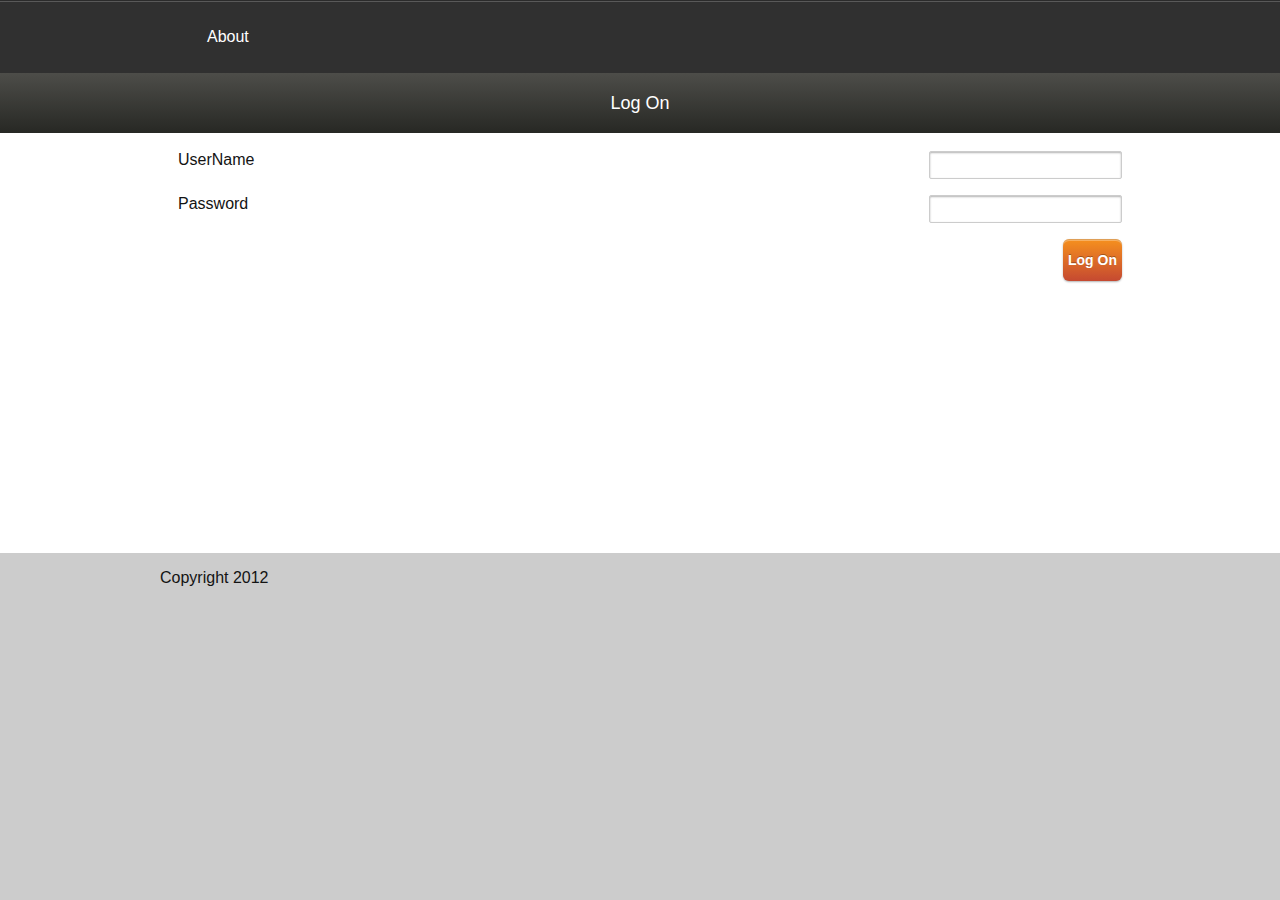
<file: Clients/DXTremeClient/App.html>
﻿<!DOCTYPE html>
<html>
<head>
    <title>DXTremeClient</title>

    <meta name="apple-mobile-web-app-capable" content="yes" />
    <meta name="viewport" content="width=device-width, initial-scale=1, maximum-scale=1">

    <!-- Framework -->
    <script type="text/javascript" src="js/jquery-1.7.2.min.js"></script>
    <script type="text/javascript" src="js/knockout-2.1.0.js"></script>
    <script type="text/javascript" src="js/globalize.js"></script>

    <script type="text/javascript" src="js/dxtreme.core-12.2.0.js"></script>
    <script type="text/javascript" src="js/dxtreme.framework-12.2.0.js"></script>
    <script type="text/javascript" src="js/dxtreme.widgets-12.2.0.js"></script>
    <script type="text/javascript" src="js/dxtreme.viz-12.2.0.js"></script>

    <link rel="stylesheet" type="text/css" href="css/dxtreme-12.2.0.css" />

    <link rel="stylesheet" type="text/css" href="App.css" />
    <script type="text/javascript" src="App.js"></script>
    <script type="text/javascript" src="data\db.js"></script>
    <script type="text/javascript" src="data\DataManipulationRight.js"></script>
    <!-- Layouts -->
    <link rel="stylesheet" type="text/css" href="layouts/Navbar/NavbarLayout.css" />
    <link rel="dx-template" type="text/html" href="layouts/Navbar/NavbarLayout.html" />
    <script type="text/javascript" src="layouts/Navbar/NavbarLayout.js"></script>

    <!-- Views -->
    <script type="text/javascript" src="views/LisView.js"></script>
    <link rel="dx-template" type="text/html" href="views/LisView.html" />
    <link rel="stylesheet" type="text/css" href="views/LisView.css" />

    <script type="text/javascript" src="views/DetailView.js"></script>
    <link rel="dx-template" type="text/html" href="views/DetailView.html" />

    <script type="text/javascript" src="views/ContactEditView.js"></script>
    <link rel="dx-template" type="text/html" href="views/ContactEditView.html" />
    <link rel="stylesheet" type="text/css" href="views/ContactEditView.css" />

    <script type="text/javascript" src="views/LogOn.js"></script>
    <link rel="dx-template" type="text/html" href="views/LogOn.html" />
    <link rel="stylesheet" type="text/css" href="views/LogOn.css" />


    <link rel="dx-template" type="text/html" href="views/About.html" />

    <script>
        $(function () {
            app.navigate("LogOn/null");
            //app.navigate();
        });
    </script>
</head>
<body>
    <div id="viewPort"></div>
</body>
</html>
</file>
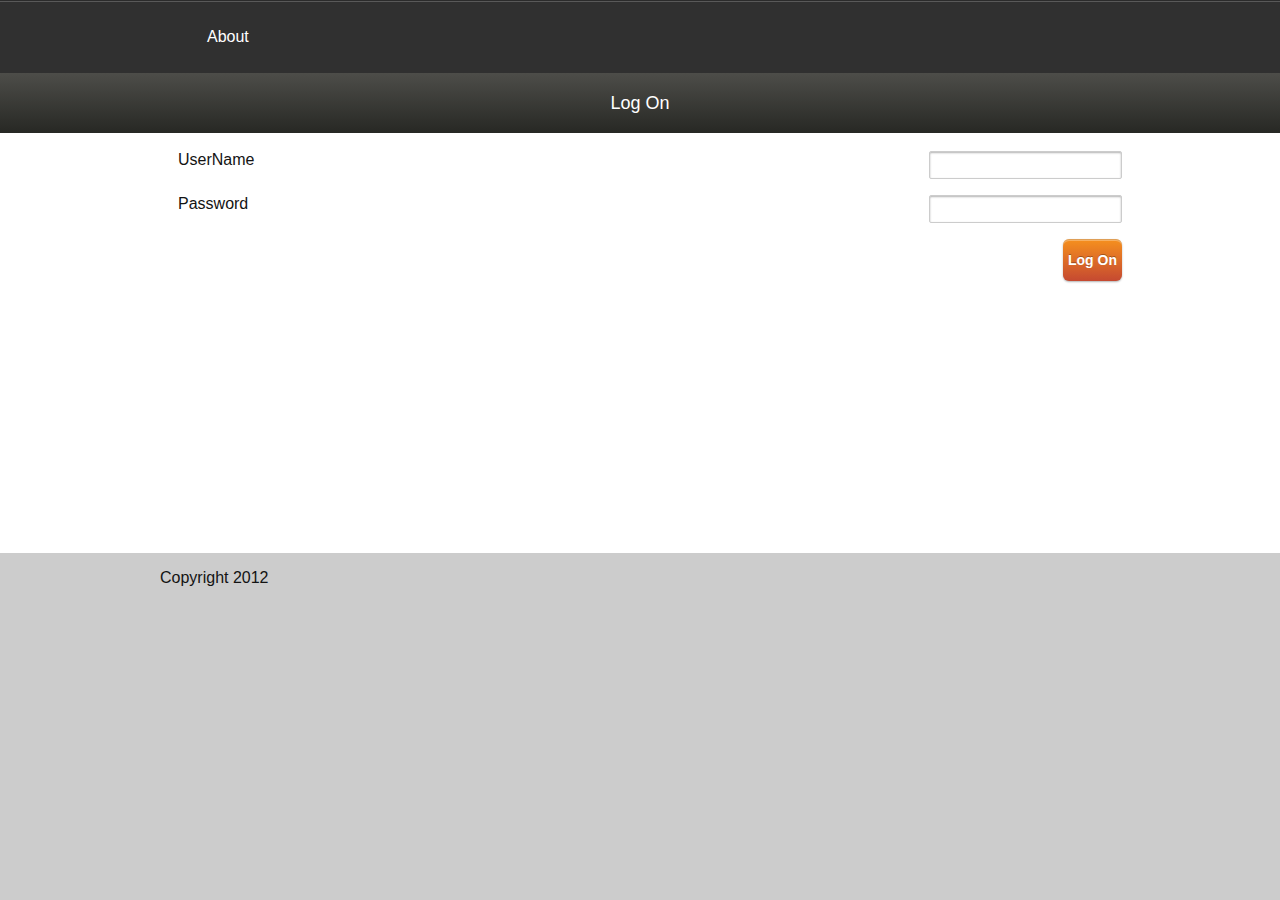
<file: TestService/DXTremeClient/App.html>
﻿<!DOCTYPE html>
<html>
<head>
    <title>DXTremeClient</title>

    <meta name="apple-mobile-web-app-capable" content="yes" />
    <meta name="viewport" content="width=device-width, initial-scale=1, maximum-scale=1">

    <!-- Framework -->
    <script type="text/javascript" src="js/jquery-1.7.2.min.js"></script>
    <script type="text/javascript" src="js/knockout-2.1.0.js"></script>
    <script type="text/javascript" src="js/globalize.js"></script>

    <script type="text/javascript" src="js/dxtreme.core-12.2.0.js"></script>
    <script type="text/javascript" src="js/dxtreme.framework-12.2.0.js"></script>
    <script type="text/javascript" src="js/dxtreme.widgets-12.2.0.js"></script>
    <script type="text/javascript" src="js/dxtreme.viz-12.2.0.js"></script>

    <link rel="stylesheet" type="text/css" href="css/dxtreme-12.2.0.css" />

    <link rel="stylesheet" type="text/css" href="App.css" />
    <script type="text/javascript" src="App.js"></script>
    <script type="text/javascript" src="data\db.js"></script>
    <script type="text/javascript" src="data\DataManipulationRight.js"></script>
    <!-- Layouts -->
    <link rel="stylesheet" type="text/css" href="layouts/Navbar/NavbarLayout.css" />
    <link rel="dx-template" type="text/html" href="layouts/Navbar/NavbarLayout.html" />
    <script type="text/javascript" src="layouts/Navbar/NavbarLayout.js"></script>

    <!-- Views -->
    <script type="text/javascript" src="views/Index.js"></script>
    <link rel="dx-template" type="text/html" href="views/Index.html" />
    <link rel="stylesheet" type="text/css" href="views/Index.css" />

    <script type="text/javascript" src="views/DetailView.js"></script>
    <link rel="dx-template" type="text/html" href="views/DetailView.html" />

    <script type="text/javascript" src="views/ContactEditView.js"></script>
    <link rel="dx-template" type="text/html" href="views/ContactEditView.html" />

    <script type="text/javascript" src="views/LogOn.js"></script>
    <link rel="dx-template" type="text/html" href="views/LogOn.html" />


    <link rel="dx-template" type="text/html" href="views/About.html" />

    <script>
        $(function () {
            app.navigate("LogOn/null");
            //app.navigate();
        });
    </script>
</head>
<body>
    <div id="viewPort"></div>
</body>
</html>
</file>
<file: Clients/DXTremeClient/css/dxtreme-12.2.0.css>
/* 
* DXTREME ENTERPRISE PREVIEW
* Copyright © 2012 Developer Express Inc. ALL RIGHTS RESERVED
* EULA: DevExpress.com/EULA-DXTREME-HTML-CTP
*/
*[data-role=layout], *[data-role=view], *[data-role=partial-view]
{
  display: none;
}
.dx-overflow
{
  overflow: hidden;
  text-overflow: ellipsis;
  white-space: nowrap;
}
.dx-clearfix:after
{
  clear: both;
  content: ".";
  display: block;
  font-size: 0;
  height: 0;
  visibility: hidden;
}
.dx-display-box
{
  display: box;
  display: -webkit-box;
  display: -moz-box;
}
.dx-state-disabled
{
  pointer-events: none;
}
.dx-prevent-user-action *
{
  -webkit-user-select: none;
  -moz-user-select: none;
  -ms-user-select: none;
  -o-user-select: none;
  user-select: none;
  -webkit-user-drag: none;
  -moz-user-drag: none;
  -ms-user-drag: none;
  -o-user-drag: none;
  user-drag: none;
}
.dx-widget
{
  -webkit-touch-callout: none;
  -webkit-tap-highlight-color: transparent;
  -ms-content-zooming: none;
  -webkit-text-size-adjust: none;
  margin: 0;
  padding: 0;
}
.dx-fieldset
{
  margin-bottom: 20px;
}
.dx-field
{
  padding: .5em;
  position: relative;
}
.dx-field:after
{
  clear: both;
  content: ".";
  display: block;
  font-size: 0;
  height: 0;
  visibility: hidden;
}
.dx-field-key
{
  float: left;
  max-width: 40%;
}
.dx-field-value
{
  float: right;
  max-width: 60%;
}
.dx-button
{
  display: inline-block;
  cursor: pointer;
  text-align: center;
  vertical-align: middle;
}
.dx-button img
{
  display: inline-block;
  vertical-align: middle;
}
.dx-button .dx-button-text
{
  display: inline;
  vertical-align: middle;
}
.dx-scrollable
{
  height: 100%;
}
.dx-scrollable-container
{
  position: relative;
  overflow: hidden;
  width: 100%;
  height: 100%;
  -ms-touch-action: none;
}
.dx-scrollable-content
{
  position: relative;
  min-height: 100%;
}
.dx-scrollable-content:after
{
  clear: both;
  content: ".";
  display: block;
  font-size: 0;
  height: 0;
  visibility: hidden;
}
.dx-scrollable-scrollbar
{
  position: absolute;
  top: 0;
  right: 0;
  width: 9px;
  z-index: 999;
}
.dx-scrollview-pull-down
{
  width: 100%;
  height: 50px;
  padding-top: 30px;
  top: -80px;
  overflow: hidden;
}
.dx-scrollview-pull-down-image
{
  display: inline-block;
  vertical-align: middle;
  margin: 0 40px;
  width: 20px;
  height: 50px;
  -webkit-transform: translate3d(0,0,0) rotate(0);
  -webkit-transition: -webkit-transform .2s linear;
  -moz-transition: -webkit-transform .2s linear;
  -ms-transition: -webkit-transform .2s linear;
  -o-transition: -webkit-transform .2s linear;
  transition: -webkit-transform .2s linear;
}
.dx-scrollview-pull-down-text
{
  display: inline;
  vertical-align: middle;
}
.dx-scrollview-pull-down-ready .dx-scrollview-pull-down-image
{
  -webkit-transform: translate3d(0,0,0) rotate(-180deg);
}
.dx-scrollview-content
{
  position: relative;
}
.dx-scrollview-content:after
{
  clear: both;
  content: ".";
  display: block;
  font-size: 0;
  height: 0;
  visibility: hidden;
}
.dx-scrollview-loader
{
  height: 20px;
  width: 100%;
  padding: 10px;
}
.dx-checkbox
{
  display: inline-block;
  cursor: pointer;
}
.dx-checkbox .dx-checkbox-icon
{
  display: inline-block;
}
.dx-slider .dx-slider-wrapper
{
  display: inline-block;
  position: relative;
  cursor: pointer;
  width: 100%;
}
.dx-slider .dx-slider-range
{
  position: absolute;
  height: 100%;
  top: 0;
  pointer-events: none;
}
.dx-slider .dx-slider-handle
{
  position: absolute;
  top: 0;
  left: 0;
}
.dx-switch
{
  display: inline-block;
  position: relative;
  overflow: hidden;
  cursor: pointer;
}
.dx-switch .dx-switch-wrapper
{
  width: 100%;
  height: 100%;
}
.dx-switch .dx-switch-inner
{
  margin-left: -50px;
}
.dx-tabs
{
  text-align: center;
  display: inline-block;
  font-size: 0 !important;
}
.dx-tabs .dx-tab
{
  display: inline-block;
  cursor: pointer;
  overflow: hidden;
  text-overflow: ellipsis;
  white-space: nowrap;
}
.dx-tabs .dx-tab img
{
  display: block;
  margin: 0 auto;
}
.dx-tabs .dx-tab-text
{
  display: block;
  text-align: center;
  margin: 0 auto;
}
.dx-tabs.dx-navbar
{
  width: 100%;
}
.dx-tabs.dx-navbar .dx-nav-item
{
  vertical-align: bottom;
}
.dx-tabs.dx-navbar .dx-nav-item a
{
  display: block;
  height: 100%;
  text-decoration: none;
}
.dx-textbox .dx-textbox-input
{
  -webkit-box-sizing: border-box;
  -moz-box-sizing: border-box;
  box-sizing: border-box;
  border: 0;
  outline: 0;
  width: 100%;
  -webkit-appearance: none;
}
.dx-toolbar
{
  position: relative;
  width: 100%;
  overflow: hidden;
}
.dx-toolbar .dx-toolbar-left, .dx-toolbar .dx-toolbar-right
{
  position: absolute;
  height: 100%;
  top: 0;
}
.dx-toolbar .dx-toolbar-left .dx-toolbar-item, .dx-toolbar .dx-toolbar-right .dx-toolbar-item
{
  float: left;
}
.dx-toolbar .dx-toolbar-left
{
  left: 0;
}
.dx-toolbar .dx-toolbar-right
{
  right: 0;
}
.dx-toolbar .dx-toolbar-center
{
  margin: 0 auto;
  height: 100%;
  text-align: center;
}
.dx-toolbar .dx-toolbar-center .dx-toolbar-item
{
  display: inline-block;
}
.dx-list
{
  min-height: 100px;
}
.dx-list .dx-list-item
{
  cursor: pointer;
}
.dx-gridlist .dx-list-item
{
  position: absolute !important;
  -webkit-box-sizing: border-box;
  -moz-box-sizing: border-box;
  box-sizing: border-box;
}
.dx-gridlist .dx-gridlist-wrapper
{
  position: relative;
  height: 1px;
}
.dx-overlay
{
  position: absolute;
  width: 100%;
  height: 100%;
  left: 0;
  top: 0;
  -webkit-transform: translate3d(0,0,0);
}
.dx-overlay .dx-overlay-content
{
  z-index: 1000;
  position: absolute;
  overflow: hidden;
  -webkit-transform: translate3d(0,0,0);
}
.dx-overlay .dx-overlay-shader
{
  z-index: 1000;
  position: absolute;
  width: 100%;
  height: 100%;
  background: silver;
  opacity: .5;
}
.dx-popup .dx-overlay-content .dx-popup-title
{
  padding: 10px;
}
.dx-popup .dx-overlay-content .dx-popup-content
{
  padding: 10px;
}
.dx-gallery
{
  overflow: hidden;
  position: relative;
  padding-bottom: 30px;
}
.dx-gallery .dx-gallery-wrapper
{
  position: relative;
  height: 100%;
}
.dx-gallery .dx-gallery-item
{
  position: absolute;
}
.dx-gallery .dx-gallery-indicator
{
  width: 100%;
  height: 10px;
  bottom: 10px;
  font-size: 0;
  position: absolute;
}
.dx-gallery .dx-gallery-indicator-item
{
  margin: 0 2px;
  display: inline-block;
  linhe-height: 10px;
  height: 10px;
}
.dx-theme-ios .dx-button .dx-icon-add
{
  background: url([data-uri]) 0 0 no-repeat;
}
.dx-theme-ios .dx-button .dx-icon-search
{
  background: url([data-uri]) 0 0 no-repeat;
}
.dx-theme-ios .dx-button .dx-icon-add-to-cart
{
  background: url([data-uri]) 0 0 no-repeat;
}
.dx-theme-ios .dx-tab .dx-icon-analytics
{
  background: url([data-uri]) 0 0 no-repeat;
}
.dx-theme-ios .dx-tab .dx-icon-user
{
  background: 0 0 no-repeat;
}
.dx-theme-ios .dx-tab .dx-icon-people
{
  background: 0 0 no-repeat;
}
.dx-theme-ios .dx-tab .dx-icon-search
{
  background: url([data-uri]) 0 0 no-repeat;
}
.dx-theme-ios .dx-tab .dx-icon-favorites
{
  background: 0 0 no-repeat;
}
.dx-theme-ios .dx-tab .dx-icon-home
{
  background: 0 0 no-repeat;
}
.dx-theme-ios .dx-tab .dx-icon-about
{
  background: 0 0 no-repeat;
}
.dx-theme-ios .dx-navbar .dx-tab .dx-icon-analytics
{
  background: url([data-uri]) 0 0 no-repeat;
}
.dx-theme-ios .dx-navbar .dx-tab.dx-tab-selected .dx-icon-analytics
{
  background: url([data-uri]) 0 0 no-repeat;
}
.dx-theme-ios .dx-navbar .dx-tab .dx-icon-user
{
  background: url([data-uri]) 0 0 no-repeat;
}
.dx-theme-ios .dx-navbar .dx-tab.dx-tab-selected .dx-icon-user
{
  background: url([data-uri]) 0 0 no-repeat;
}
.dx-theme-ios .dx-navbar .dx-tab .dx-icon-people
{
  background: url([data-uri]) 0 0 no-repeat;
}
.dx-theme-ios .dx-navbar .dx-tab.dx-tab-selected .dx-icon-people
{
  background: url([data-uri]) 0 0 no-repeat;
}
.dx-theme-ios .dx-navbar .dx-tab .dx-icon-search
{
  background: url([data-uri]) 0 0 no-repeat;
}
.dx-theme-ios .dx-navbar .dx-tab.dx-tab-selected .dx-icon-search
{
  background: url([data-uri]) 0 0 no-repeat;
}
.dx-theme-ios .dx-navbar .dx-tab .dx-icon-favorites
{
  background: url([data-uri]) 0 0 no-repeat;
}
.dx-theme-ios .dx-navbar .dx-tab.dx-tab-selected .dx-icon-favorites
{
  background: url([data-uri]) 0 0 no-repeat;
}
.dx-theme-ios .dx-navbar .dx-tab .dx-icon-home
{
  background: url([data-uri]) 0 0 no-repeat;
}
.dx-theme-ios .dx-navbar .dx-tab.dx-tab-selected .dx-icon-home
{
  background: url([data-uri]) 0 0 no-repeat;
}
.dx-theme-ios .dx-navbar .dx-tab.dx-tab-selected .dx-icon-home
{
  background: url([data-uri]) 0 0 no-repeat;
  background-size: 38px;
}
.dx-theme-ios .dx-navbar .dx-tab .dx-icon-exit
{
  background: url([data-uri]) 0 0 no-repeat;
}
.dx-theme-ios .dx-navbar .dx-tab.dx-tab-selected .dx-icon-exit
{
  background: 0 0 no-repeat;
}
.dx-theme-ios .dx-navbar .dx-tab .dx-icon-about
{
  background: url([data-uri]) 0 0 no-repeat;
}
.dx-theme-ios .dx-navbar .dx-tab.dx-tab-selected .dx-icon-about
{
  background: url([data-uri]) 0 0 no-repeat;
}
.dx-theme-ios .dx-scrollview-pulldown
{
  background: url([data-uri]) 0 0 no-repeat;
}
.dx-theme-ios .dx-scrollview-loader
{
  background: url([data-uri]) 0 0 no-repeat;
}
.dx-theme-android .dx-button .dx-icon-overflow
{
  background: url([data-uri]) 0 0 no-repeat;
}
.dx-theme-android .dx-button .dx-icon-add
{
  background: url([data-uri]) 0 0 no-repeat;
}
.dx-theme-android .dx-button .dx-icon-search
{
  background: url([data-uri]) 0 0 no-repeat;
}
.dx-theme-android .dx-button .dx-icon-add-to-cart
{
  background: url([data-uri]) 0 0 no-repeat;
}
.dx-theme-android .dx-button .dx-icon-back
{
  background: url([data-uri]) 0 0 no-repeat;
}
.dx-theme-android .dx-tab .dx-icon-analytics
{
  background: url([data-uri]) 0 0 no-repeat;
}
.dx-theme-android .dx-tab .dx-icon-user
{
  background: url([data-uri]) 0 0 no-repeat;
}
.dx-theme-android .dx-tab .dx-icon-people
{
  background: url([data-uri]) 0 0 no-repeat;
}
.dx-theme-android .dx-tab .dx-icon-search
{
  background: url([data-uri]) 0 0 no-repeat;
}
.dx-theme-android .dx-tab .dx-icon-favorites
{
  background: url([data-uri]) 0 0 no-repeat;
}
.dx-theme-android .dx-tab .dx-icon-exit
{
  background: url([data-uri]) 0 0 no-repeat;
}
.dx-theme-android .dx-tab .dx-icon-about
{
  background: url([data-uri]) 0 0 no-repeat;
}
.dx-theme-android .dx-tab .dx-icon-home
{
  background: url([data-uri]) 0 0 no-repeat;
}
.dx-theme-android .dx-scrollview-pulldown
{
  background: url([data-uri]) 0 0 no-repeat;
}
.dx-theme-android .dx-scrollview-loader
{
  background: url([data-uri]) 0 0 no-repeat;
}
.dx-theme-desktop .dx-button .dx-icon-overflow
{
  background: url([data-uri]) 0 0 no-repeat;
}
.dx-theme-desktop .dx-button .dx-icon-add
{
  background: url([data-uri]) 0 0 no-repeat;
}
.dx-theme-desktop .dx-button .dx-icon-search
{
  background: url([data-uri]) 0 0 no-repeat;
}
.dx-theme-desktop .dx-button .dx-icon-add-to-cart
{
  background: url([data-uri]) 0 0 no-repeat;
}
.dx-theme-desktop .dx-button .dx-icon-back
{
  background: url([data-uri]) 0 0 no-repeat;
}
.dx-theme-desktop .dx-tab .dx-icon-analytics
{
  background: url([data-uri]) 0 0 no-repeat;
}
.dx-theme-desktop .dx-tab .dx-icon-user
{
  background: url([data-uri]) 0 0 no-repeat;
}
.dx-theme-desktop .dx-tab .dx-icon-people
{
  background: url([data-uri]) 0 0 no-repeat;
}
.dx-theme-desktop .dx-tab .dx-icon-search
{
  background: url([data-uri]) 0 0 no-repeat;
}
.dx-theme-desktop .dx-tab .dx-icon-favorites
{
  background: url([data-uri]) 0 0 no-repeat;
}
.dx-theme-desktop .dx-scrollview-pulldown
{
  background: url([data-uri]) 0 0 no-repeat;
}
.dx-theme-desktop .dx-scrollview-loader
{
  background: url([data-uri]) 0 0 no-repeat;
}
.dx-theme-win8 .dx-button .dx-icon-add
{
  background: url([data-uri]) 0 0 no-repeat;
}
.dx-theme-win8 .dx-button .dx-icon-search
{
  background: url([data-uri]) 0 0 no-repeat;
}
.dx-theme-win8 .dx-button .dx-icon-add-to-cart
{
  background: url([data-uri]) 0 0 no-repeat;
}
.dx-theme-win8 .dx-button .dx-icon-back
{
  background: url([data-uri]) 0 0 no-repeat;
}
.dx-theme-win8 .dx-tab .dx-icon-search
{
  background: url([data-uri]) 0 0 no-repeat;
}
.dx-theme-win8 .dx-tab .dx-icon-favorites
{
  background: url([data-uri]) 0 0 no-repeat;
}
.dx-theme-win8 .dx-scrollview-pulldown
{
  background: url([data-uri]) 0 0 no-repeat;
}
.dx-theme-win8 .dx-scrollview-loader
{
  background: url([data-uri]) 0 0 no-repeat;
}
.dx-theme-win8phone .dx-button .dx-icon-add
{
  background: url([data-uri]) 0 0 no-repeat;
}
.dx-theme-win8phone .dx-button .dx-icon-search
{
  background: url([data-uri]) 0 0 no-repeat;
}
.dx-theme-win8phone .dx-button .dx-icon-add-to-cart
{
  background: url([data-uri]) 0 0 no-repeat;
}
.dx-theme-win8phone .dx-button .dx-icon-back
{
  background: url([data-uri]) 0 0 no-repeat;
}
.dx-theme-win8phone .dx-tab .dx-icon-search
{
  background: url([data-uri]) 0 0 no-repeat;
}
.dx-theme-win8phone .dx-tab .dx-icon-favorites
{
  background: url([data-uri]) 0 0 no-repeat;
}
.dx-theme-win8phone .dx-scrollview-pulldown
{
  background: url([data-uri]) 0 0 no-repeat;
}
.dx-theme-win8phone .dx-scrollview-loader
{
  background: url([data-uri]) 0 0 no-repeat;
}
.dx-theme-ios-typography
{
  background-color: #e2e5eb;
  background-image: -webkit-gradient(linear,left top,right top,color-stop(.33,#e2e5eb),color-stop(.1,#d2d3d8));
  background-image: -webkit-linear-gradient(left,#e2e5eb 33%,#d2d3d8 10%);
  background-image: -moz-linear-gradient(left,#e2e5eb 33%,#d2d3d8 10%);
  background-image: -ms-linear-gradient(left,#e2e5eb 33%,#d2d3d8 10%);
  background-image: -o-linear-gradient(left,#e2e5eb 33%,#d2d3d8 10%);
  background-image: linear-gradient(left,#e2e5eb 33%,#d2d3d8 10%);
  -webkit-background-size: 7px 100%;
  -moz-background-size: 7px 100%;
  background-size: 7px 100%;
  font-size: 1em;
  font-weight: normal;
  font-family: Helvetica,Arial,"Lucida Grande",sans-serif;
  color: #444;
}
.dx-theme-ios-typography .dx-fieldset
{
  border: 1px solid rgba(0,0,0,.3);
  -webkit-border-radius: 10px;
  -moz-border-radius: 10px;
  border-radius: 10px;
  background: #fafafa;
  -webkit-box-shadow: 0 1px 0 rgba(255,255,255,1);
  -moz-box-shadow: 0 1px 0 rgba(255,255,255,1);
  box-shadow: 0 1px 0 rgba(255,255,255,1);
}
.dx-theme-ios-typography .dx-fieldset .dx-field:first-child
{
  -webkit-border-top-left-radius: 10px;
  -moz-border-top-left-radius: 10px;
  border-top-left-radius: 10px;
  -webkit-border-top-right-radius: 10px;
  -moz-border-top-right-radius: 10px;
  border-top-right-radius: 10px;
  border-top: none;
}
.dx-theme-ios-typography .dx-fieldset .dx-field:last-child
{
  -webkit-border-bottom-left-radius: 10px;
  -moz-border-bottom-left-radius: 10px;
  border-bottom-left-radius: 10px;
  -webkit-border-bottom-right-radius: 10px;
  -moz-border-bottom-right-radius: 10px;
  border-bottom-right-radius: 10px;
  border-bottom: none;
}
.dx-theme-ios-typography .dx-field
{
  border-top: 1px solid #fff;
  border-bottom: 1px solid rgba(0,0,0,.2);
}
.dx-theme-ios-typography h1, .dx-theme-ios-typography .dx-font-xl
{
  font-size: 16pt;
  font-weight: 600;
  line-height: 1.1429;
}
.dx-theme-ios-typography h2, .dx-theme-ios-typography .dx-font-l
{
  font-size: 14pt;
  font-weight: 600;
  line-height: 1.2;
}
.dx-theme-ios-typography h3, .dx-theme-ios-typography .dx-font-m
{
  font-size: 13pt;
  font-weight: 200;
  line-height: 1.3636;
}
.dx-theme-ios-typography h4, .dx-theme-ios-typography .dx-font-s
{
  font-size: 12pt;
  font-weight: 400;
  line-height: 1.3636;
}
.dx-theme-ios-typography h5
{
  font-size: 10pt;
  font-weight: 300;
  line-height: 1.3636;
}
.dx-theme-ios-typography h6, .dx-theme-ios-typography small, .dx-theme-ios-typography .dx-font-xs
{
  font-size: 9pt;
  font-weight: 400;
  line-height: 1.6667;
}
.dx-theme-ios-typography a
{
  text-decoration: none;
}
.dx-theme-ios-typography img
{
  border-style: none;
}
.dx-theme-ios .dx-widget
{
  font-size: 1em;
  font-weight: normal;
  font-family: Helvetica,Arial,"Lucida Grande",sans-serif;
  color: #444;
}
.dx-theme-ios .dx-button
{
  -webkit-box-shadow: 0 1px 1px rgba(0,0,0,.7) inset,inset 0 -1px 0 rgba(0,0,0,.1),inset 1px 0 0 rgba(0,0,0,.1),inset -1px 0 0 rgba(0,0,0,.1),0 1px rgba(255,255,255,.2);
  -moz-box-shadow: 0 1px 1px rgba(0,0,0,.7) inset,inset 0 -1px 0 rgba(0,0,0,.1),inset 1px 0 0 rgba(0,0,0,.1),inset -1px 0 0 rgba(0,0,0,.1),0 1px rgba(255,255,255,.2);
  box-shadow: 0 1px 1px rgba(0,0,0,.7) inset,inset 0 -1px 0 rgba(0,0,0,.1),inset 1px 0 0 rgba(0,0,0,.1),inset -1px 0 0 rgba(0,0,0,.1),0 1px rgba(255,255,255,.2);
  background-color: #99aac2;
  background-repeat: no-repeat;
  background-image: -webkit-linear-gradient(-90deg,#99aac2 0%,#41618d 100%);
  background-image: -moz-linear-gradient(-90deg,#99aac2 0%,#41618d 100%);
  background-image: -ms-linear-gradient(-90deg,#99aac2 0%,#41618d 100%);
  background-image: -o-linear-gradient(-90deg,#99aac2 0%,#41618d 100%);
  background-image: linear-gradient(180deg,#99aac2 0%,#41618d 100%);
  -webkit-border-radius: 5px;
  -moz-border-radius: 5px;
  border-radius: 5px;
  padding: 2px 2px 0;
  height: 28px;
}
.dx-theme-ios .dx-button img
{
  height: 18px;
  width: 18px;
  margin: 5px 4px;
}
.dx-theme-ios .dx-button .dx-button-text
{
  font-size: 9pt;
  font-weight: bold;
  line-height: 28px;
  color: #fff;
  padding: 0 4px;
  text-shadow: 0 -1px 0 rgba(0,0,0,.5);
}
.dx-theme-ios .dx-button.dx-button-back
{
  margin-left: 7px;
  margin-left: 0\9;
  overflow: visible;
  position: relative;
}
.dx-theme-ios .dx-button.dx-button-back img
{
  display: none;
}
.dx-theme-ios .dx-button.dx-button-back .dx-button-text
{
  margin-left: 0;
  position: relative;
}
.dx-theme-ios .dx-button.dx-button-back:before
{
  content: " ";
  display: block;
  display: none\9;
  left: -7px;
  top: 3.5px;
  height: 24px;
  width: 24px;
  position: absolute;
  -webkit-border-radius: 0 10px 0 10px;
  -moz-border-radius: 0 10px 0 10px;
  border-radius: 0 10px 0 10px;
  background-position: -1px -.5px;
  background-color: #99aac2;
  background-repeat: no-repeat;
  background-image: -webkit-linear-gradient(-135deg,#99aac2 0%,#41618d 100%);
  background-image: -moz-linear-gradient(-135deg,#99aac2 0%,#41618d 100%);
  background-image: -ms-linear-gradient(-135deg,#99aac2 0%,#41618d 100%);
  background-image: -o-linear-gradient(-135deg,#99aac2 0%,#41618d 100%);
  background-image: linear-gradient(225deg,#99aac2 0%,#41618d 100%);
  -webkit-box-shadow: 0 1px 1px rgba(0,0,0,.7) inset;
  -moz-box-shadow: 0 1px 1px rgba(0,0,0,.7) inset;
  box-shadow: 0 1px 1px rgba(0,0,0,.7) inset;
  -webkit-transform: rotate(-45deg) skew(-10deg,-10deg);
  -moz-transform: rotate(-45deg) skew(-10deg,-10deg);
  -ms-transform: rotate(-45deg) skew(-10deg,-10deg);
  -o-transform: rotate(-45deg) skew(-10deg,-10deg);
  transform: rotate(-45deg) skew(-10deg,-10deg);
  -webkit-mask-image: -webkit-linear-gradient(-45deg,black 40%,transparent 50%,transparent);
  -moz-mask-image: -moz-linear-gradient(-45deg,black 40%,transparent 50%,transparent);
  -o-mask-image: -o-linear-gradient(-45deg,black 40%,transparent 50%,transparent);
  -ms-mask-image: -ms-linear-gradient(-45deg,black 40%,transparent 50%,transparent);
  mask-image: linear-gradient(45deg,black 40%,transparent 50%,transparent);
}
.dx-theme-ios .dx-button.dx-button-red
{
  background: #a00;
}
.dx-theme-ios .dx-button.dx-button-green
{
  background: #0a0;
}
.dx-theme-ios .dx-button.dx-button-red.dx-state-active
{
  background: #910000;
}
.dx-theme-ios .dx-button.dx-button-green.dx-state-active
{
  background: #009100;
}
.dx-theme-ios .dx-button.dx-state-active, .dx-theme-ios .dx-button.dx-button-back.dx-state-active:before
{
  background: #39557c;
}
.dx-theme-ios .dx-button.dx-state-disabled .dx-button-text
{
  color: #b9b9b9;
}
.dx-theme-ios .dx-checkbox .dx-checkbox-icon
{
  background: url([data-uri]) 0 0 no-repeat;
  width: 18px;
  height: 18px;
}
.dx-theme-ios .dx-checkbox.dx-checkbox-checked .dx-checkbox-icon
{
  background: url([data-uri]) 0 0 no-repeat;
  width: 18px;
  height: 18px;
}
.dx-theme-ios .dx-checkbox.dx-state-disabled
{
  opacity: .5;
}
.dx-theme-ios .dx-slider .dx-slider-wrapper
{
  height: 26px;
}
.dx-theme-ios .dx-slider .dx-slider-bar
{
  background-color: #bcbcbc;
  background-repeat: no-repeat;
  background-image: -webkit-linear-gradient(-90deg,#bcbcbc 0%,#f9f9f9 100%);
  background-image: -moz-linear-gradient(-90deg,#bcbcbc 0%,#f9f9f9 100%);
  background-image: -ms-linear-gradient(-90deg,#bcbcbc 0%,#f9f9f9 100%);
  background-image: -o-linear-gradient(-90deg,#bcbcbc 0%,#f9f9f9 100%);
  background-image: linear-gradient(180deg,#bcbcbc 0%,#f9f9f9 100%);
  height: 16px;
  margin: 6px 0;
  -webkit-border-radius: 8px;
  -moz-border-radius: 8px;
  border-radius: 8px;
  -webkit-box-shadow: inset 0 1px rgba(0,0,0,.1),inset 0 -1px rgba(0,0,0,.1),inset 1px 0 rgba(0,0,0,.1),inset -1px 0 rgba(0,0,0,.1);
  -moz-box-shadow: inset 0 1px rgba(0,0,0,.1),inset 0 -1px rgba(0,0,0,.1),inset 1px 0 rgba(0,0,0,.1),inset -1px 0 rgba(0,0,0,.1);
  box-shadow: inset 0 1px rgba(0,0,0,.1),inset 0 -1px rgba(0,0,0,.1),inset 1px 0 rgba(0,0,0,.1),inset -1px 0 rgba(0,0,0,.1);
}
.dx-theme-ios .dx-slider .dx-slider-range
{
  height: 16px;
  margin: 6px 0;
  -webkit-border-radius: 8px 0 0 8px;
  -moz-border-radius: 8px 0 0 8px;
  border-radius: 8px 0 0 8px;
  background-color: #295db3;
  background-repeat: no-repeat;
  background-image: -webkit-linear-gradient(-90deg,#295db3 0%,#73a9e9 100%);
  background-image: -moz-linear-gradient(-90deg,#295db3 0%,#73a9e9 100%);
  background-image: -ms-linear-gradient(-90deg,#295db3 0%,#73a9e9 100%);
  background-image: -o-linear-gradient(-90deg,#295db3 0%,#73a9e9 100%);
  background-image: linear-gradient(180deg,#295db3 0%,#73a9e9 100%);
  -webkit-box-shadow: inset 0 1px rgba(0,0,0,.1),inset 0 -1px rgba(0,0,0,.1),inset 1px 0 rgba(0,0,0,.1);
  -moz-box-shadow: inset 0 1px rgba(0,0,0,.1),inset 0 -1px rgba(0,0,0,.1),inset 1px 0 rgba(0,0,0,.1);
  box-shadow: inset 0 1px rgba(0,0,0,.1),inset 0 -1px rgba(0,0,0,.1),inset 1px 0 rgba(0,0,0,.1);
}
.dx-theme-ios .dx-slider .dx-slider-handle
{
  width: 24px;
  height: 24px;
  -webkit-border-radius: 50%;
  -moz-border-radius: 50%;
  border-radius: 50%;
  background-color: #d1d1d1;
  background-repeat: no-repeat;
  background-image: -webkit-linear-gradient(-90deg,#d1d1d1 0%,white 100%);
  background-image: -moz-linear-gradient(-90deg,#d1d1d1 0%,white 100%);
  background-image: -ms-linear-gradient(-90deg,#d1d1d1 0%,white 100%);
  background-image: -o-linear-gradient(-90deg,#d1d1d1 0%,white 100%);
  background-image: linear-gradient(180deg,#d1d1d1 0%,white 100%);
  -webkit-box-shadow: inset 0 1px 1px rgba(255,255,255,1);
  -moz-box-shadow: inset 0 1px 1px rgba(255,255,255,1);
  box-shadow: inset 0 1px 1px rgba(255,255,255,1);
  border: 1px solid #888;
  margin-left: -1px;
}
.dx-theme-ios .dx-slider.dx-state-active .dx-slider-handle
{
  background-color: #cecece;
  background-repeat: no-repeat;
  background-image: -webkit-linear-gradient(-90deg,#cecece 0%,#cfcfcf 100%);
  background-image: -moz-linear-gradient(-90deg,#cecece 0%,#cfcfcf 100%);
  background-image: -ms-linear-gradient(-90deg,#cecece 0%,#cfcfcf 100%);
  background-image: -o-linear-gradient(-90deg,#cecece 0%,#cfcfcf 100%);
  background-image: linear-gradient(180deg,#cecece 0%,#cfcfcf 100%);
}
.dx-theme-ios .dx-switch
{
  border-radius: 13px;
  width: 76px;
  height: 26px;
}
.dx-theme-ios .dx-switch:before
{
  content: '';
  display: block;
  position: absolute;
  top: 13px;
  left: 5px;
  -webkit-border-radius: 10px;
  -moz-border-radius: 10px;
  border-radius: 10px;
  width: 66px;
  height: 14px;
  background: rgba(255,255,255,.2);
}
.dx-theme-ios .dx-switch:after
{
  content: '';
  display: block;
  position: absolute;
  top: 0;
  left: 0;
  -webkit-border-radius: 13px;
  -moz-border-radius: 13px;
  border-radius: 13px;
  width: 100%;
  height: 100%;
  -webkit-box-shadow: inset 0 2px 3px rgba(0,0,0,.5),inset 0 -1px 1px rgba(0,0,0,.05);
  -moz-box-shadow: inset 0 2px 3px rgba(0,0,0,.5),inset 0 -1px 1px rgba(0,0,0,.05);
  box-shadow: inset 0 2px 3px rgba(0,0,0,.5),inset 0 -1px 1px rgba(0,0,0,.05);
}
.dx-theme-ios .dx-switch .dx-switch-wrapper
{
  border-radius: inherit;
  overflow: hidden;
}
.dx-theme-ios .dx-switch .dx-switch-inner
{
  width: 126px;
  height: 100%;
}
.dx-theme-ios .dx-switch .dx-switch-on, .dx-theme-ios .dx-switch .dx-switch-off
{
  float: left;
  width: 53px;
  height: 18px;
  text-align: center;
  font-size: 18px;
  font-weight: bold;
}
.dx-theme-ios .dx-switch .dx-switch-on
{
  padding: 4px 10px 4px 0;
  background: #1d84f7;
  text-shadow: 0 -1px 0 rgba(0,0,0,.3);
  color: #fff;
}
.dx-theme-ios .dx-switch .dx-switch-handle
{
  position: relative;
  float: left;
  margin: 0 -13px;
  width: 24px;
  height: 24px;
  -webkit-border-radius: 50%;
  -moz-border-radius: 50%;
  border-radius: 50%;
  background-color: #d1d1d1;
  background-repeat: no-repeat;
  background-image: -webkit-linear-gradient(-90deg,#d1d1d1 0%,white 100%);
  background-image: -moz-linear-gradient(-90deg,#d1d1d1 0%,white 100%);
  background-image: -ms-linear-gradient(-90deg,#d1d1d1 0%,white 100%);
  background-image: -o-linear-gradient(-90deg,#d1d1d1 0%,white 100%);
  background-image: linear-gradient(180deg,#d1d1d1 0%,white 100%);
  -webkit-box-shadow: inset 0 1px 1px rgba(255,255,255,1);
  -moz-box-shadow: inset 0 1px 1px rgba(255,255,255,1);
  box-shadow: inset 0 1px 1px rgba(255,255,255,1);
  border: 1px solid #888;
  z-index: 1;
}
.dx-theme-ios .dx-switch .dx-switch-off
{
  padding: 4px 0 4px 10px;
  color: #888;
  background: #e1e1e1;
}
.dx-theme-ios .dx-switch.dx-state-active .dx-switch-handle
{
  background-color: #cecece;
  background-repeat: no-repeat;
  background-image: -webkit-linear-gradient(-90deg,#cecece 0%,#cfcfcf 100%);
  background-image: -moz-linear-gradient(-90deg,#cecece 0%,#cfcfcf 100%);
  background-image: -ms-linear-gradient(-90deg,#cecece 0%,#cfcfcf 100%);
  background-image: -o-linear-gradient(-90deg,#cecece 0%,#cfcfcf 100%);
  background-image: linear-gradient(180deg,#cecece 0%,#cfcfcf 100%);
}
.dx-theme-ios .dx-tabs
{
  -webkit-box-shadow: 0 1px 0 rgba(255,255,255,.4);
  -moz-box-shadow: 0 1px 0 rgba(255,255,255,.4);
  box-shadow: 0 1px 0 rgba(255,255,255,.4);
  -webkit-border-radius: 5px;
  -moz-border-radius: 5px;
  border-radius: 5px;
}
.dx-theme-ios .dx-tabs .dx-tab
{
  border-right: 1px solid #617b9e;
  -webkit-box-shadow: inset 0 2px 1px -1px rgba(0,0,0,.6),inset 0 -1px 0 rgba(0,0,0,.2);
  -moz-box-shadow: inset 0 2px 1px -1px rgba(0,0,0,.6),inset 0 -1px 0 rgba(0,0,0,.2);
  box-shadow: inset 0 2px 1px -1px rgba(0,0,0,.6),inset 0 -1px 0 rgba(0,0,0,.2);
  background-color: #beccdd;
  background-repeat: no-repeat;
  background-image: -webkit-linear-gradient(-90deg,#beccdd 0%,#587397 100%);
  background-image: -moz-linear-gradient(-90deg,#beccdd 0%,#587397 100%);
  background-image: -ms-linear-gradient(-90deg,#beccdd 0%,#587397 100%);
  background-image: -o-linear-gradient(-90deg,#beccdd 0%,#587397 100%);
  background-image: linear-gradient(180deg,#beccdd 0%,#587397 100%);
  padding: 2px 2px 0;
  height: 28px;
}
.dx-theme-ios .dx-tabs .dx-tab img
{
  display: inline-block;
  vertical-align: middle;
  height: 18px;
  width: 18px;
  margin: 5px 4px;
}
.dx-theme-ios .dx-tabs .dx-tab:first-child
{
  border-radius: 5px 0 0 5px;
  -webkit-box-shadow: inset 0 2px 1px -1px rgba(0,0,0,.6),inset 1px 0 0 rgba(0,0,0,.2),inset 0 -1px 0 rgba(0,0,0,.2);
  -moz-box-shadow: inset 0 2px 1px -1px rgba(0,0,0,.6),inset 1px 0 0 rgba(0,0,0,.2),inset 0 -1px 0 rgba(0,0,0,.2);
  box-shadow: inset 0 2px 1px -1px rgba(0,0,0,.6),inset 1px 0 0 rgba(0,0,0,.2),inset 0 -1px 0 rgba(0,0,0,.2);
}
.dx-theme-ios .dx-tabs .dx-tab:last-child
{
  border-right: 0;
  border-radius: 0 5px 5px 0;
  -webkit-box-shadow: inset 0 2px 1px -1px rgba(0,0,0,.6),inset -1px 0 0 rgba(0,0,0,.2),inset 0 -1px 0 rgba(0,0,0,.2);
  -moz-box-shadow: inset 0 2px 1px -1px rgba(0,0,0,.6),inset -1px 0 0 rgba(0,0,0,.2),inset 0 -1px 0 rgba(0,0,0,.2);
  box-shadow: inset 0 2px 1px -1px rgba(0,0,0,.6),inset -1px 0 0 rgba(0,0,0,.2),inset 0 -1px 0 rgba(0,0,0,.2);
}
.dx-theme-ios .dx-tabs .dx-tab-selected
{
  background-color: #99aac2;
  background-repeat: no-repeat;
  background-image: -webkit-linear-gradient(-90deg,#99aac2 0%,#41618d 100%);
  background-image: -moz-linear-gradient(-90deg,#99aac2 0%,#41618d 100%);
  background-image: -ms-linear-gradient(-90deg,#99aac2 0%,#41618d 100%);
  background-image: -o-linear-gradient(-90deg,#99aac2 0%,#41618d 100%);
  background-image: linear-gradient(180deg,#99aac2 0%,#41618d 100%);
}
.dx-theme-ios .dx-tabs .dx-tab-text
{
  color: #fff;
  text-shadow: 0 -1px 0 rgba(0,0,0,.5);
  font-size: 9pt;
  font-weight: bold;
  line-height: 28px;
  padding: 0 4px;
  display: inline-block;
  vertical-align: middle;
}
.dx-theme-ios .dx-tabs .dx-tab.dx-state-disabled .dx-tab-text, .dx-theme-ios .dx-tabs .dx-tab.dx-state-disabled.dx-tab-selected .dx-tab-text
{
  color: #c8c8c8;
}
.dx-theme-ios .dx-tabs.dx-navbar
{
  width: 100%;
  height: 52px;
  background-color: #454445;
  background-repeat: no-repeat;
  background-image: -webkit-linear-gradient(-90deg,#454445 0%,#191919 100%);
  background-image: -moz-linear-gradient(-90deg,#454445 0%,#191919 100%);
  background-image: -ms-linear-gradient(-90deg,#454445 0%,#191919 100%);
  background-image: -o-linear-gradient(-90deg,#454445 0%,#191919 100%);
  background-image: linear-gradient(180deg,#454445 0%,#191919 100%);
  border-top: 1px solid rgba(0,0,0,.5);
  -webkit-box-shadow: inset 0 1px rgba(255,255,255,.1),inset 0 -1px rgba(255,255,255,.1);
  -moz-box-shadow: inset 0 1px rgba(255,255,255,.1),inset 0 -1px rgba(255,255,255,.1);
  box-shadow: inset 0 1px rgba(255,255,255,.1),inset 0 -1px rgba(255,255,255,.1);
  -webkit-border-radius: 0;
  -moz-border-radius: 0;
  border-radius: 0;
}
.dx-theme-ios .dx-tabs.dx-navbar .dx-tab
{
  border: none;
  -webkit-box-shadow: inset -1px 0 rgba(255,255,255,.1),1px 0 rgba(0,0,0,.8);
  -moz-box-shadow: inset -1px 0 rgba(255,255,255,.1),1px 0 rgba(0,0,0,.8);
  box-shadow: inset -1px 0 rgba(255,255,255,.1),1px 0 rgba(0,0,0,.8);
  background: transparent;
  -webkit-border-radius: 0;
  -moz-border-radius: 0;
  border-radius: 0;
  padding: 0 4px;
  height: 52px;
  min-width: 52px;
  position: relative;
}
.dx-theme-ios .dx-tabs.dx-navbar .dx-tab:first-child
{
  -webkit-box-shadow: -1px 0 rgba(255,255,255,.1),inset 1px 0 rgba(0,0,0,.8),inset -1px 0 rgba(255,255,255,.1),1px 0 rgba(0,0,0,.8);
  -moz-box-shadow: -1px 0 rgba(255,255,255,.1),inset 1px 0 rgba(0,0,0,.8),inset -1px 0 rgba(255,255,255,.1),1px 0 rgba(0,0,0,.8);
  box-shadow: -1px 0 rgba(255,255,255,.1),inset 1px 0 rgba(0,0,0,.8),inset -1px 0 rgba(255,255,255,.1),1px 0 rgba(0,0,0,.8);
}
.dx-theme-ios .dx-tabs.dx-navbar img
{
  display: block;
  width: 38px;
  height: 38px;
  position: absolute;
  top: 0;
  left: 50%;
  margin-left: -19px;
}
.dx-theme-ios .dx-tabs.dx-navbar .dx-tab-text
{
  font-size: 8pt;
  line-height: 8pt;
  font-weight: bold;
  color: #c8c8c8;
  text-shadow: 0 -1px rgba(0,0,0,.9);
  display: block;
  padding: 0;
  margin-top: 40px;
  width: 100%;
}
.dx-theme-ios .dx-tabs.dx-navbar .dx-tab-selected, .dx-theme-ios .dx-tabs.dx-navbar .dx-tab-selected:first-child
{
  background-color: #2e2e2e;
  background-repeat: no-repeat;
  background-image: -webkit-linear-gradient(-90deg,#2e2e2e 0%,#444 100%);
  background-image: -moz-linear-gradient(-90deg,#2e2e2e 0%,#444 100%);
  background-image: -ms-linear-gradient(-90deg,#2e2e2e 0%,#444 100%);
  background-image: -o-linear-gradient(-90deg,#2e2e2e 0%,#444 100%);
  background-image: linear-gradient(180deg,#2e2e2e 0%,#444 100%);
  -webkit-box-shadow: inset -2px 0 5px rgba(0,0,0,.4),inset 2px 0 5px rgba(0,0,0,.4),inset 0 1px 3px rgba(0,0,0,.4),inset 0 1px rgba(255,255,255,.1),inset 0 -1px rgba(255,255,255,.1),-1px 0 rgba(255,255,255,.1),1px 0 rgba(255,255,255,.1);
  -moz-box-shadow: inset -2px 0 5px rgba(0,0,0,.4),inset 2px 0 5px rgba(0,0,0,.4),inset 0 1px 3px rgba(0,0,0,.4),inset 0 1px rgba(255,255,255,.1),inset 0 -1px rgba(255,255,255,.1),-1px 0 rgba(255,255,255,.1),1px 0 rgba(255,255,255,.1);
  box-shadow: inset -2px 0 5px rgba(0,0,0,.4),inset 2px 0 5px rgba(0,0,0,.4),inset 0 1px 3px rgba(0,0,0,.4),inset 0 1px rgba(255,255,255,.1),inset 0 -1px rgba(255,255,255,.1),-1px 0 rgba(255,255,255,.1),1px 0 rgba(255,255,255,.1);
}
.dx-theme-ios .dx-tabs.dx-navbar .dx-tab-selected .dx-tab-text, .dx-theme-ios .dx-tabs.dx-navbar .dx-tab-selected:first-child .dx-tab-text
{
  color: #fff;
  text-shadow: 0 1px rgba(0,0,0,.9);
}
.dx-theme-ios .dx-tabs.dx-navbar .dx-nav-item.dx-state-disabled .dx-tab-text, .dx-theme-ios .dx-tabs.dx-navbar .dx-nav-item.dx-state-disabled.dx-tab-selected .dx-tab-text
{
  color: gray;
}
.dx-theme-ios .dx-textbox .dx-textbox-input
{
  color: #4b698f;
  background: #fff;
  -webkit-box-shadow: inset 0 1px 3px rgba(0,0,0,.7);
  -moz-box-shadow: inset 0 1px 3px rgba(0,0,0,.7);
  box-shadow: inset 0 1px 3px rgba(0,0,0,.7);
  -webkit-border-radius: .5em;
  -moz-border-radius: .5em;
  border-radius: .5em;
  padding: 4px;
  font-size: 1em;
}
.dx-theme-ios .dx-textbox .dx-textbox-input::-webkit-input-placeholder
{
  color: #bbb;
}
.dx-theme-ios .dx-textbox .dx-textbox-input:-moz-placeholder
{
  color: #bbb;
}
.dx-theme-ios .dx-textbox.dx-state-disabled .dx-textbox-input
{
  background: #b2b2b2;
  color: gray;
}
.dx-theme-ios .dx-toolbar
{
  height: 43px;
  background-color: #beccdd;
  background-repeat: no-repeat;
  background-image: -webkit-linear-gradient(-90deg,#beccdd 0%,#587397 100%);
  background-image: -moz-linear-gradient(-90deg,#beccdd 0%,#587397 100%);
  background-image: -ms-linear-gradient(-90deg,#beccdd 0%,#587397 100%);
  background-image: -o-linear-gradient(-90deg,#beccdd 0%,#587397 100%);
  background-image: linear-gradient(180deg,#beccdd 0%,#587397 100%);
}
.dx-theme-ios .dx-toolbar.dx-toolbar-top
{
  border-bottom: 1px solid #3f5c80;
  -webkit-box-shadow: inset 0 1px rgba(255,255,255,1);
  -moz-box-shadow: inset 0 1px rgba(255,255,255,1);
  box-shadow: inset 0 1px rgba(255,255,255,1);
}
.dx-theme-ios .dx-toolbar.dx-toolbar-bottom
{
  border-top: 1px solid #3f5c80;
}
.dx-theme-ios .dx-toolbar .dx-toolbar-item
{
  margin: 0 5px;
}
.dx-theme-ios .dx-toolbar .dx-toolbar-button
{
  padding: 6px 0 5px;
}
.dx-theme-ios .dx-toolbar .dx-toolbar-label
{
  font-size: 14pt;
  font-weight: 600;
  line-height: 43px;
  text-align: center;
  color: #fff;
  text-shadow: 0 -1px rgba(0,0,0,.5);
}
.dx-theme-ios .dx-scrollable-scroll
{
  opacity: 0;
  width: 5px;
  margin: 2px;
  border-radius: 2px;
  background: #474a4f;
}
.dx-theme-ios .dx-scrollview-pull-down-image
{
  background: url([data-uri]) 0 0 no-repeat;
}
.dx-theme-ios .dx-scrollview-pull-down-text
{
  color: #7084a1;
  font-size: 14px;
  font-weight: bold;
  line-height: 14px;
}
.dx-theme-ios .dx-scrollview-pull-down-loading .dx-scrollview-pull-down-image
{
  width: 24px;
  height: 24px;
  background: url([data-uri]) 0 0 no-repeat;
}
.dx-theme-ios .dx-list
{
  background: #fff;
}
.dx-theme-ios .dx-list .dx-list-group-header
{
  margin-top: -1px;
  padding: 4px 10px;
  font-size: 1em;
  font-weight: bold;
  line-height: 100%;
  color: #fafeff;
  text-shadow: 0 1px 1px rgba(0,0,0,.3);
  border-bottom: 1px solid #99a1a3;
  border-top: 1px solid #dde1e4;
  box-shadow: inset 0 1px #adb6bd,inset 0 2px #95a2ab;
  background-color: #9aa7b0;
  background-repeat: no-repeat;
  background-image: -webkit-linear-gradient(-90deg,#9aa7b0 0%,#b8c2c4 100%);
  background-image: -moz-linear-gradient(-90deg,#9aa7b0 0%,#b8c2c4 100%);
  background-image: -ms-linear-gradient(-90deg,#9aa7b0 0%,#b8c2c4 100%);
  background-image: -o-linear-gradient(-90deg,#9aa7b0 0%,#b8c2c4 100%);
  background-image: linear-gradient(180deg,#9aa7b0 0%,#b8c2c4 100%);
}
.dx-theme-ios .dx-list .dx-list-item, .dx-theme-ios .dx-list .dx-list-no-result
{
  position: relative;
  padding: 13px 10px;
  overflow: hidden;
  text-overflow: ellipsis;
  white-space: nowrap;
  font-size: 13pt;
  font-weight: 200;
  line-height: 1.3636;
  border-bottom: 1px solid #e0e0e0;
}
.dx-theme-ios .dx-list .dx-list-item
{
  color: #000;
}
.dx-theme-ios .dx-list .dx-list-no-result
{
  color: #888;
  text-align: center;
}
.dx-theme-ios .dx-list .dx-list-item.dx-state-active
{
  background-color: #0e7df0;
  background-repeat: no-repeat;
  background-image: -webkit-linear-gradient(-90deg,#0e7df0 0%,#0556ee 100%);
  background-image: -moz-linear-gradient(-90deg,#0e7df0 0%,#0556ee 100%);
  background-image: -ms-linear-gradient(-90deg,#0e7df0 0%,#0556ee 100%);
  background-image: -o-linear-gradient(-90deg,#0e7df0 0%,#0556ee 100%);
  background-image: linear-gradient(180deg,#0e7df0 0%,#0556ee 100%);
  color: #fff;
}
.dx-theme-ios .dx-list .dx-list-item.dx-state-disabled
{
  color: #888;
}
.dx-theme-ios .dx-popup .dx-overlay-content
{
  border: solid 1px #67686c;
  background: #dcdfe4;
  border-radius: 5px;
}
.dx-theme-ios .dx-popup .dx-overlay-content .dx-popup-title
{
  border-radius: 5px 5px 0 0;
  padding: .45em 0;
  background-color: #7084a1;
  background-image: -webkit-gradient(linear,50% 0,50% 100%,color-stop(0,#bdc5d3),color-stop(.5,#879bb7),color-stop(.5,#8095af),color-stop(1,#7084a1));
  background-image: -webkit-linear-gradient(top,#bdc5d3,#879bb7 50%,#8095af 50%,#7084a1);
  background-image: -moz-linear-gradient(top,#bdc5d3,#879bb7 50%,#8095af 50%,#7084a1);
  background-image: -ms-linear-gradient(top,#bdc5d3,#879bb7 50%,#8095af 50%,#7084a1);
  background-image: -o-linear-gradient(top,#bdc5d3,#879bb7 50%,#8095af 50%,#7084a1);
  background-image: linear-gradient(top,#bdc5d3,#879bb7 50%,#8095af 50%,#7084a1);
  border-bottom: 1px solid rgba(0,0,0,.7);
  -webkit-box-shadow: inset 0 1px 1px rgba(255,255,255,.4);
  -moz-box-shadow: inset 0 1px 1px rgba(255,255,255,.4);
  box-shadow: inset 0 1px 1px rgba(255,255,255,.4);
  color: #fff;
  text-align: center;
  padding: 10px;
}
.dx-theme-ios .dx-popup .dx-overlay-content .dx-popup-content
{
  padding: 10px;
}
.dx-theme-ios .dx-gallery .dx-gallery-indicator
{
  text-align: center;
}
.dx-theme-ios .dx-gallery .dx-gallery-indicator-item
{
  background: #aaa;
  width: 8px;
  height: 8px;
  margin: 1px 6px;
  -webkit-border-radius: 50%;
  -moz-border-radius: 50%;
  border-radius: 50%;
}
.dx-theme-ios .dx-gallery .dx-gallery-indicator-item-selected
{
  background: #fff;
}
.dx-theme-android-typography
{
  background-color: #050506;
  background-repeat: no-repeat;
  background-image: -webkit-linear-gradient(-90deg,#050506 0%,#272d33 100%);
  background-image: -moz-linear-gradient(-90deg,#050506 0%,#272d33 100%);
  background-image: -ms-linear-gradient(-90deg,#050506 0%,#272d33 100%);
  background-image: -o-linear-gradient(-90deg,#050506 0%,#272d33 100%);
  background-image: linear-gradient(180deg,#050506 0%,#272d33 100%);
  color: #fff;
  font-size: 1em;
  font-weight: normal;
  font-family: 'Roboto','Droid Sans',Arial,sans-serif;
}
.dx-theme-android-typography h1, .dx-theme-android-typography .dx-font-xl
{
  font-size: 20pt;
  font-weight: 200;
  line-height: 1.1429;
}
.dx-theme-android-typography h2, .dx-theme-android-typography .dx-font-l
{
  font-size: 16pt;
  font-weight: 200;
  line-height: 1.2;
}
.dx-theme-android-typography h3, .dx-theme-android-typography .dx-font-m
{
  font-size: 12pt;
  font-weight: 400;
  line-height: 1.3636;
}
.dx-theme-android-typography h4, .dx-theme-android-typography .dx-font-s
{
  font-size: 10pt;
  font-weight: 200;
  line-height: 1.3636;
}
.dx-theme-android-typography h5
{
  font-size: 8pt;
  font-weight: 300;
  line-height: 1.6667;
}
.dx-theme-android-typography h6, .dx-theme-android-typography small, .dx-theme-android-typography .dx-font-xs
{
  font-size: 8pt;
  font-weight: 200;
  line-height: 1.6667;
}
.dx-theme-android-typography a
{
  color: #2c9fc9;
  text-decoration: underline;
}
.dx-theme-android-typography img
{
  border-style: none;
}
.dx-theme-android .dx-widget
{
  color: #fff;
  font-size: 1em;
  font-weight: normal;
  font-family: 'Roboto','Droid Sans',Arial,sans-serif;
}
.dx-theme-android .dx-button
{
  -webkit-border-radius: 1px;
  -moz-border-radius: 1px;
  border-radius: 1px;
  background: #3d3d3d;
  -webkit-box-shadow: inset 0 1px 0 rgba(255,255,255,.3);
  -moz-box-shadow: inset 0 1px 0 rgba(255,255,255,.3);
  box-shadow: inset 0 1px 0 rgba(255,255,255,.3);
  padding: 5px;
  height: 32px;
}
.dx-theme-android .dx-button .dx-button-text
{
  color: #fff;
  font-size: 14px;
  line-height: 32px;
}
.dx-theme-android .dx-button a
{
  text-decoration: none;
}
.dx-theme-android .dx-button img
{
  width: 32px;
  height: 32px;
}
.dx-theme-android .dx-button img+.dx-button-text
{
  margin-left: 5px;
}
.dx-theme-android .dx-button.dx-button-back
{
  width: 20px;
}
.dx-theme-android .dx-button.dx-button-back img
{
  width: 20px;
}
.dx-theme-android .dx-button.dx-button-back .dx-button-text
{
  display: none;
}
.dx-theme-android .dx-button.dx-state-active
{
  position: relative;
  background: #2c9fc9;
}
.dx-theme-android .dx-button.dx-state-active:before
{
  content: '';
  display: block;
  width: 100%;
  height: 100%;
  position: absolute;
  top: -4px;
  left: -4px;
  padding: 4px;
  -webkit-border-radius: 4px;
  -moz-border-radius: 4px;
  border-radius: 4px;
  background: inherit;
  opacity: .45;
  pointer-events: none;
}
.dx-theme-android .dx-button.dx-state-disabled
{
  opacity: .3;
}
.dx-theme-android .dx-button.dx-button-red
{
  background: #a00;
}
.dx-theme-android .dx-button.dx-button-green
{
  background: #0a0;
}
.dx-theme-android .dx-checkbox .dx-checkbox-icon
{
  background: url([data-uri]) 0 0 no-repeat;
  width: 25px;
  height: 25px;
}
.dx-theme-android .dx-checkbox.dx-checkbox-checked .dx-checkbox-icon
{
  background: url([data-uri]) 0 0 no-repeat;
  width: 25px;
  height: 25px;
}
.dx-theme-android .dx-checkbox.dx-state-disabled
{
  opacity: .3;
}
.dx-theme-android .dx-switch
{
  width: 100px;
  height: 19px;
}
.dx-theme-android .dx-switch .dx-switch-inner
{
  width: 150px;
  height: 100%;
  position: relative;
  background: #464646;
}
.dx-theme-android .dx-switch .dx-switch-inner:before, .dx-theme-android .dx-switch .dx-switch-inner:after
{
  content: '';
  display: block;
  position: absolute;
  top: 0;
  width: 10px;
  height: 100%;
  border-style: solid;
  border-width: 25px 12px;
}
.dx-theme-android .dx-switch .dx-switch-inner:before
{
  left: 40px;
  border-color: #666 #666 transparent transparent;
}
.dx-theme-android .dx-switch .dx-switch-inner:after
{
  left: 100px;
  border-color: transparent transparent #666 #666;
}
.dx-theme-android .dx-switch .dx-switch-handle, .dx-theme-android .dx-switch .dx-switch-on, .dx-theme-android .dx-switch .dx-switch-off
{
  width: 50px;
  height: 100%;
  position: absolute;
  top: 0;
  left: 50px;
}
.dx-theme-android .dx-switch .dx-switch-handle
{
  background: #666;
}
.dx-theme-android .dx-switch .dx-switch-on, .dx-theme-android .dx-switch .dx-switch-off
{
  line-height: 19px;
  text-align: center;
  font-size: .8em;
  color: #ccc;
  z-index: 1;
}
.dx-theme-android .dx-switch .dx-switch-on
{
  display: none;
}
.dx-theme-android .dx-switch.dx-switch-on-value .dx-switch-inner:before
{
  border-color: #2c9fc9 #2c9fc9 transparent transparent;
}
.dx-theme-android .dx-switch.dx-switch-on-value .dx-switch-inner:after
{
  border-color: transparent transparent #2c9fc9 #2c9fc9;
}
.dx-theme-android .dx-switch.dx-switch-on-value .dx-switch-handle
{
  background: #2c9fc9;
}
.dx-theme-android .dx-switch.dx-switch-on-value .dx-switch-on
{
  display: block;
}
.dx-theme-android .dx-switch.dx-switch-on-value .dx-switch-off
{
  display: none;
}
.dx-theme-android .dx-switch.dx-state-active .dx-switch-inner:before
{
  border-color: #4fb4d9 #4fb4d9 transparent transparent;
}
.dx-theme-android .dx-switch.dx-state-active .dx-switch-inner:after
{
  border-color: transparent transparent #4fb4d9 #4fb4d9;
}
.dx-theme-android .dx-switch.dx-state-active .dx-switch-handle
{
  background: #4fb4d9;
}
.dx-theme-android .dx-slider .dx-slider-wrapper
{
  height: 18px;
}
.dx-theme-android .dx-slider .dx-slider-bar
{
  background: #373737;
  height: 4px;
  margin: 7px 0;
}
.dx-theme-android .dx-slider .dx-slider-range
{
  height: 4px;
  margin: 7px 0;
  background: #34c5fa;
}
.dx-theme-android .dx-slider .dx-slider-handle
{
  width: 10px;
  margin: 4px -4px;
  height: 10px;
  background: #34c5fa;
  -webkit-border-radius: 50%;
  -moz-border-radius: 50%;
  border-radius: 50%;
}
.dx-theme-android .dx-slider.dx-state-active .dx-slider-handle:before
{
  content: "";
  display: block;
  position: absolute;
  background: rgba(44,159,201,.6);
  -webkit-border-radius: 50%;
  -moz-border-radius: 50%;
  border-radius: 50%;
  width: 18px;
  height: 18px;
  top: -4px;
  left: -4px;
}
.dx-theme-android .dx-tabs
{
  background: #303030;
}
.dx-theme-android .dx-tabs .dx-tab
{
  padding: 5px 0;
  min-width: 80px;
}
.dx-theme-android .dx-tabs .dx-tab img
{
  width: 32px;
  height: 32px;
}
.dx-theme-android .dx-tabs .dx-tab-text
{
  color: #fff;
  padding: 8px 10px;
  font-size: 10px;
  line-height: 10px;
  text-transform: uppercase;
  border-left: 1px solid #3a3a3a;
}
.dx-theme-android .dx-tabs .dx-tab:first-child .dx-tab-text
{
  border-left: none;
}
.dx-theme-android .dx-tabs .dx-tab-selected
{
  -webkit-box-shadow: inset 0 -5px #09c;
  -moz-box-shadow: inset 0 -5px #09c;
  box-shadow: inset 0 -5px #09c;
}
.dx-theme-android .dx-tabs .dx-tab.dx-state-active
{
  background: rgba(44,159,201,.8);
  -webkit-box-shadow: inset 0 -1px #09c;
  -moz-box-shadow: inset 0 -1px #09c;
  box-shadow: inset 0 -1px #09c;
}
.dx-theme-android .dx-tabs .dx-tab.dx-state-active .dx-tab-text
{
  border-left-color: transparent;
}
.dx-theme-android .dx-tabs .dx-tab.dx-state-disabled.dx-tab-selected
{
  box-shadow: 0 5px #999;
}
.dx-theme-android .dx-tabs .dx-tab.dx-state-disabled .dx-tab-text
{
  color: #999;
}
.dx-theme-android .dx-textbox .dx-textbox-input
{
  padding: .5em;
  background: transparent;
  color: #fff;
  font-size: 1em;
}
.dx-theme-android .dx-textbox .dx-textbox-input:-moz-placeholder
{
  color: #666;
}
.dx-theme-android .dx-textbox .dx-textbox-input::-webkit-input-placeholder
{
  color: #666;
}
.dx-theme-android .dx-textbox .dx-textbox-input:focus~.dx-textbox-border
{
  border-bottom: 1px solid #2c9fc9;
}
.dx-theme-android .dx-textbox .dx-textbox-input:focus~.dx-textbox-border:before
{
  border-left: 1px solid #2c9fc9;
}
.dx-theme-android .dx-textbox .dx-textbox-input:focus~.dx-textbox-border:after
{
  border-right: 1px solid #2c9fc9;
}
.dx-theme-android .dx-textbox .dx-textbox-border
{
  position: relative;
  border-bottom: 1px solid #989898;
}
.dx-theme-android .dx-textbox .dx-textbox-border:before, .dx-theme-android .dx-textbox .dx-textbox-border:after
{
  content: '';
  display: block;
  position: absolute;
  bottom: -1px;
  height: 4px;
  width: 1px;
}
.dx-theme-android .dx-textbox .dx-textbox-border:before
{
  left: 0;
  border-left: 1px solid #989898;
}
.dx-theme-android .dx-textbox .dx-textbox-border:after
{
  right: 0;
  border-right: 1px solid #989898;
}
.dx-theme-android .dx-textbox.dx-state-disabled .dx-textbox-input
{
  color: #b2b2b2;
}
.dx-theme-android .dx-textbox.dx-state-disabled .dx-textbox-input~.dx-textbox-border
{
  border-bottom: 1px solid #4c4c4c;
}
.dx-theme-android .dx-textbox.dx-state-disabled .dx-textbox-input~.dx-textbox-border:before
{
  border-left: 1px solid #4c4c4c;
}
.dx-theme-android .dx-textbox.dx-state-disabled .dx-textbox-input~.dx-textbox-border:after
{
  border-right: 1px solid #4c4c4c;
}
.dx-theme-android .dx-toolbar
{
  height: 42px;
  background: #222;
  color: #e4e4e4;
}
.dx-theme-android .dx-toolbar .dx-toolbar-top
{
  box-shadow: inset 0 -1px #191919,inset 0 -2px #3a3a3a;
}
.dx-theme-android .dx-toolbar .dx-toolbar-button .dx-button
{
  background: transparent;
  -webkit-box-shadow: none;
  -moz-box-shadow: none;
  box-shadow: none;
}
.dx-theme-android .dx-toolbar .dx-toolbar-label
{
  font-size: 18px;
  font-weight: normal;
  color: #fff;
  line-height: 42px;
  padding: 0 5px;
}
.dx-theme-android .dx-scrollable-scroll
{
  width: 3px;
  margin: 2px 3px;
  background: #474a4f;
}
.dx-theme-android .dx-scrollview-pull-down-image
{
  background: url([data-uri]) 0 0 no-repeat;
}
.dx-theme-android .dx-scrollview-pull-down-text
{
  font-size: 16px;
  line-height: 16px;
  font-weight: bold;
  color: #fff;
}
.dx-theme-android .dx-scrollview-pull-down-loading .dx-scrollview-pull-down-image
{
  width: 24px;
  height: 24px;
  background: url([data-uri]) 0 0 no-repeat;
}
.dx-theme-android .dx-list
{
  padding: 0 1em;
}
.dx-theme-android .dx-list .dx-list-group-header
{
  padding: .5em;
  font-size: .7em;
  font-weight: bold;
  color: #bebebe;
  text-transform: uppercase;
  border-bottom: 2px solid rgba(255,255,255,.3);
}
.dx-theme-android .dx-list .dx-list-group .dx-list-item:last-child
{
  border-bottom: none;
}
.dx-theme-android .dx-list .dx-list-item, .dx-theme-android .dx-list .dx-list-no-result
{
  position: relative;
  padding: 1em 0;
  overflow: hidden;
  text-overflow: ellipsis;
  white-space: nowrap;
  color: #f2f2f2;
  font-size: 12pt;
  font-weight: 400;
  line-height: 1.3636;
}
.dx-theme-android .dx-list .dx-list-item
{
  border-bottom: 1px solid rgba(255,255,255,.3);
}
.dx-theme-android .dx-list .dx-list-item.dx-state-active
{
  background: rgba(44,159,201,.8);
}
.dx-theme-android .dx-list .dx-list-item.dx-state-disabled
{
  color: #888;
}
.dx-theme-android .dx-list .dx-list-no-result
{
  text-align: center;
}
.dx-theme-android .dx-list .dx-scrollable-content
{
  padding-right: 10px;
}
.dx-theme-android .dx-popup .dx-overlay-content
{
  color: #fff;
  background: #282828;
}
.dx-theme-android .dx-popup .dx-overlay-content .dx-popup-title
{
  padding: 10px;
  border-bottom: solid 2px #32a7d3;
  color: #32a7d3;
}
.dx-theme-android .dx-popup .dx-overlay-content .dx-popup-content
{
  padding: 10px;
}
.dx-theme-android .dx-gallery .dx-gallery-indicator
{
  text-align: center;
}
.dx-theme-android .dx-gallery .dx-gallery-indicator-item
{
  background: #aaa;
  width: 8px;
  height: 8px;
  margin: 1px 6px;
  -webkit-border-radius: 50%;
  -moz-border-radius: 50%;
  border-radius: 50%;
}
.dx-theme-android .dx-gallery .dx-gallery-indicator-item-selected
{
  background: #fff;
}
.dx-theme-win8-typography
{
  background: #000;
  font-size: 11pt;
  font-weight: 300;
  font-family: Segoe UI,Helvetica,Arial,sans-serif;
  line-height: 1.3636;
  color: #fff;
}
@font-face
{
  font-family: "Segoe UI";
  font-weight: 200;
  src: local("Segoe UI Light");
}
@font-face
{
  font-family: "Segoe UI";
  font-weight: 300;
  src: local("Segoe UI Semilight");
}
@font-face
{
  font-family: "Segoe UI";
  font-weight: 400;
  src: local("Segoe UI");
}
@font-face
{
  font-family: "Segoe UI";
  font-weight: 600;
  src: local("Segoe UI Semibold");
}
@font-face
{
  font-family: "Segoe UI";
  font-weight: 700;
  src: local("Segoe UI Bold");
}
@font-face
{
  font-family: "Segoe UI";
  font-style: italic;
  font-weight: 400;
  src: local("Segoe UI Italic");
}
@font-face
{
  font-family: "Segoe UI";
  font-style: italic;
  font-weight: 700;
  src: local("Segoe UI Bold Italic");
}
.dx-theme-win8-typography h1, .dx-theme-win8-typography .dx-font-xl
{
  font-size: 42pt;
  font-weight: 200;
  line-height: 1.1429;
}
.dx-theme-win8-typography h2, .dx-theme-win8-typography .dx-font-l
{
  font-size: 20pt;
  font-weight: 200;
  line-height: 1.2;
}
.dx-theme-win8-typography h3, .dx-theme-win8-typography .dx-font-m
{
  font-size: 11pt;
  font-weight: 600;
  line-height: 1.3636;
}
.dx-theme-win8-typography h4, .dx-theme-win8-typography .dx-font-s
{
  font-size: 11pt;
  font-weight: 400;
  line-height: 1.3636;
}
.dx-theme-win8-typography h5
{
  font-size: 11pt;
  font-weight: 300;
  line-height: 1.3636;
}
.dx-theme-win8-typography h6, .dx-theme-win8-typography small, .dx-theme-win8-typography .dx-font-xs
{
  font-size: 9pt;
  font-weight: 400;
  line-height: 1.6667;
}
.dx-theme-win8-typography a
{
  text-decoration: none;
}
.dx-theme-win8-typography b, .dx-theme-win8-typography strong
{
  font-weight: 700;
}
.dx-theme-win8-typography img
{
  border-style: none;
}
.dx-theme-win8 .dx-widget
{
  font-size: 11pt;
  font-weight: 300;
  font-family: Segoe UI,Helvetica,Arial,sans-serif;
  line-height: 1.3636;
  color: #fff;
}
.dx-theme-win8 .dx-button
{
  border: 2px solid #fff;
  padding: 4px 8px;
  font-size: 11pt;
}
.dx-theme-win8 .dx-button .dx-button-text
{
  color: #fff;
  font-weight: 600;
  line-height: 40px;
  padding: 0 5px;
}
.dx-theme-win8 .dx-button img
{
  width: 40px;
  height: 40px;
}
.dx-theme-win8 .dx-button.dx-button-back
{
  -webkit-border-radius: 50%;
  -moz-border-radius: 50%;
  border-radius: 50%;
  padding: 4px;
}
.dx-theme-win8 .dx-button.dx-button-back .dx-button-text
{
  display: none;
}
.dx-theme-win8 .dx-button.dx-button-red
{
  background: #c91d4a;
}
.dx-theme-win8 .dx-button.dx-button-green
{
  background: #099f21;
}
.dx-theme-win8 .dx-button.dx-state-active
{
  background: #666;
}
.dx-theme-win8 .dx-button.dx-state-active.dx-button-red
{
  background: #e54d75;
}
.dx-theme-win8 .dx-button.dx-state-active.dx-button-green
{
  background: #0de730;
}
.dx-theme-win8 .dx-button.dx-state-disabled
{
  border-color: #8a8a8a;
}
.dx-theme-win8 .dx-button.dx-state-disabled .dx-button-text
{
  color: #b2b2b2;
}
.dx-theme-win8 .dx-checkbox .dx-checkbox-icon
{
  background: url([data-uri]) 0 0 no-repeat;
  width: 18px;
  height: 18px;
}
.dx-theme-win8 .dx-checkbox.dx-checkbox-checked .dx-checkbox-icon
{
  background-image: url([data-uri]);
}
.dx-theme-win8 .dx-checkbox.dx-state-disabled
{
  opacity: .5;
}
.dx-theme-win8 .dx-switch
{
  width: 62px;
  height: 19px;
}
.dx-theme-win8 .dx-switch .dx-switch-wrapper
{
  border: 2px solid #585858;
  padding: 1px;
  width: 56px;
  height: 13px;
}
.dx-theme-win8 .dx-switch .dx-switch-inner
{
  width: 106px;
  height: 13px;
  position: relative;
}
.dx-theme-win8 .dx-switch .dx-switch-on, .dx-theme-win8 .dx-switch .dx-switch-off
{
  width: 50px;
  height: 13px;
  font-size: 9pt;
  line-height: 1;
  text-align: center;
}
.dx-theme-win8 .dx-switch .dx-switch-on
{
  background: #bb1000;
  float: left;
}
.dx-theme-win8 .dx-switch .dx-switch-handle
{
  position: absolute;
  width: 12px;
  height: 19px;
  background: #fff;
  top: -3px;
  left: 47px;
}
.dx-theme-win8 .dx-switch .dx-switch-off
{
  background: #585858;
  float: right;
}
.dx-theme-win8 .dx-switch.dx-state-active .dx-switch-on
{
  background: #e51400;
}
.dx-theme-win8 .dx-slider .dx-slider-wrapper
{
  height: 12px;
}
.dx-theme-win8 .dx-slider .dx-slider-bar
{
  background: #595959;
  height: 12px;
}
.dx-theme-win8 .dx-slider .dx-slider-range
{
  height: 12px;
  background: #e51400;
}
.dx-theme-win8 .dx-slider .dx-slider-handle
{
  height: 12px;
  width: 12px;
  background: #fff;
}
.dx-theme-win8 .dx-tabs .dx-tab
{
  padding-right: 20px;
  min-width: 100px;
}
.dx-theme-win8 .dx-tabs .dx-tab img
{
  width: 40px;
  height: 40px;
  border: 2px solid #fff;
  -webkit-border-radius: 50%;
  -moz-border-radius: 50%;
  border-radius: 50%;
}
.dx-theme-win8 .dx-tabs .dx-tab .dx-tab-text
{
  color: #fff;
  text-transform: uppercase;
  font-size: 20pt;
  font-weight: 200;
  line-height: 1.2;
}
.dx-theme-win8 .dx-tabs .dx-tab.dx-tab-selected .dx-tab-text
{
  color: #e51400;
}
.dx-theme-win8 .dx-tabs .dx-tab.dx-state-disabled .dx-tab-text
{
  color: gray;
}
.dx-theme-win8 .dx-tabs .dx-tab.dx-state-disabled img
{
  border-color: gray;
}
.dx-theme-win8 .dx-textbox .dx-textbox-input
{
  min-height: 28px;
  min-width: 64px;
  margin: 4px 0;
  border-width: 2px;
  border-style: solid;
  border-color: transparent;
  font-size: 11pt;
  font-weight: 400;
  line-height: 1.3636;
  background-color: rgba(255,255,255,.87);
  color: #000;
  padding: 4px 8px;
}
.dx-theme-win8 .dx-textbox .dx-textbox-input:-moz-placeholder
{
  color: rgba(0,0,0,.3);
}
.dx-theme-win8 .dx-textbox .dx-textbox-input::-webkit-input-placeholder
{
  color: rgba(0,0,0,.3);
}
.dx-theme-win8 .dx-textbox.dx-state-disabled .dx-textbox-input
{
  color: #4c4c4c;
  background: rgba(178,178,178,.87);
}
.dx-theme-win8 .dx-toolbar
{
  height: 104px;
}
.dx-theme-win8 .dx-toolbar .dx-toolbar-left, .dx-theme-win8 .dx-toolbar .dx-toolbar-center, .dx-theme-win8 .dx-toolbar .dx-toolbar-right
{
  top: 20px;
}
.dx-theme-win8 .dx-toolbar .dx-toolbar-item
{
  padding: 0 10px;
}
.dx-theme-win8 .dx-toolbar .dx-toolbar-button .dx-button
{
  padding: 4px;
  -webkit-border-radius: 50%;
  -moz-border-radius: 50%;
  border-radius: 50%;
}
.dx-theme-win8 .dx-toolbar .dx-toolbar-label
{
  color: #fff;
  padding: 0 5px;
  font-size: 42pt;
  font-weight: 200;
  line-height: 1.1429;
}
.dx-theme-win8 .dx-scrollable-scrollbar
{
  background: #eaeaea;
}
.dx-theme-win8 .dx-scrollable-scroll
{
  width: 9px;
  outline: 1px rgba(0,0,0,.05) solid;
  background: #cecece;
}
.dx-theme-win8 .dx-scrollable-scroll:hover
{
  background: #888;
}
.dx-theme-win8 .dx-scrollview-pull-down-image
{
  background: url([data-uri]) 0 0 no-repeat;
}
.dx-theme-win8 .dx-scrollview-pull-down-text
{
  font-size: 16px;
  line-height: 16px;
  color: #fff;
}
.dx-theme-win8 .dx-scrollview-pull-down-loading .dx-scrollview-pull-down-image
{
  width: 24px;
  height: 24px;
  background: url([data-uri]) 0 0 no-repeat;
}
.dx-theme-win8 .dx-list
{
  padding: 0 1em;
}
.dx-theme-win8 .dx-list .dx-list-group-header
{
  padding: .5em 0;
  color: #fff;
  text-transform: uppercase;
  font-size: 9pt;
  font-weight: 400;
  line-height: 1.6667;
}
.dx-theme-win8 .dx-list .dx-list-item
{
  position: relative;
  padding: .7em 0;
  overflow: hidden;
  text-overflow: ellipsis;
  white-space: nowrap;
  font-size: 20pt;
  font-weight: 200;
  line-height: 1.2;
  color: #fff;
}
.dx-theme-win8 .dx-list .dx-list-item.dx-state-active
{
  background-color: #bb1000;
}
.dx-theme-win8 .dx-list .dx-list-item.dx-state-disabled
{
  color: #b2b2b2;
}
.dx-theme-win8 .dx-gallery .dx-gallery-indicator-item
{
  background: #fff;
  width: 15px;
  height: 6px;
  margin: 2px;
}
.dx-theme-win8 .dx-gallery .dx-gallery-indicator-item-selected
{
  background: #e51400;
}
.dx-theme-win8phone-typography
{
  background: #000;
  font-size: 11pt;
  font-weight: 300;
  font-family: Segoe UI,Helvetica,Arial,sans-serif;
  line-height: 1.3636;
  color: #fff;
}
@font-face
{
  font-family: "Segoe UI";
  font-weight: 200;
  src: local("Segoe UI Light");
}
@font-face
{
  font-family: "Segoe UI";
  font-weight: 300;
  src: local("Segoe UI Semilight");
}
@font-face
{
  font-family: "Segoe UI";
  font-weight: 400;
  src: local("Segoe UI");
}
@font-face
{
  font-family: "Segoe UI";
  font-weight: 600;
  src: local("Segoe UI Semibold");
}
@font-face
{
  font-family: "Segoe UI";
  font-weight: 700;
  src: local("Segoe UI Bold");
}
@font-face
{
  font-family: "Segoe UI";
  font-style: italic;
  font-weight: 400;
  src: local("Segoe UI Italic");
}
@font-face
{
  font-family: "Segoe UI";
  font-style: italic;
  font-weight: 700;
  src: local("Segoe UI Bold Italic");
}
.dx-theme-win8phone-typography h1, .dx-theme-win8phone-typography .dx-font-xl
{
  font-size: 26pt;
  font-weight: 200;
  line-height: 1.1429;
}
.dx-theme-win8phone-typography h2, .dx-theme-win8phone-typography .dx-font-l
{
  font-size: 16pt;
  font-weight: 200;
  line-height: 1.2;
}
.dx-theme-win8phone-typography h3, .dx-theme-win8phone-typography .dx-font-m
{
  font-size: 12pt;
  font-weight: 600;
  line-height: 1.3636;
}
.dx-theme-win8phone-typography h4, .dx-theme-win8phone-typography .dx-font-s
{
  font-size: 10pt;
  font-weight: 400;
  line-height: 1.3636;
}
.dx-theme-win8phone-typography h5
{
  font-size: 9pt;
  font-weight: 300;
  line-height: 1.3636;
}
.dx-theme-win8phone-typography h6, .dx-theme-win8phone-typography small, .dx-theme-win8phone-typography .dx-font-xs
{
  font-size: 8pt;
  font-weight: 400;
  line-height: 1.6667;
}
.dx-theme-win8phone-typography a
{
  text-decoration: none;
}
.dx-theme-win8phone-typography b, .dx-theme-win8phone-typography strong
{
  font-weight: 700;
}
.dx-theme-win8phone-typography img
{
  border-style: none;
}
.dx-theme-win8phone .dx-widget
{
  font-size: 11pt;
  font-weight: 300;
  font-family: Segoe UI,Helvetica,Arial,sans-serif;
  line-height: 1.3636;
  color: #fff;
}
.dx-theme-win8phone .dx-button
{
  border: 2px solid #fff;
  padding: 0 4px;
  font-size: 11pt;
}
.dx-theme-win8phone .dx-button .dx-button-text
{
  color: #fff;
  font-weight: 600;
  line-height: 30px;
  padding: 0 3px;
}
.dx-theme-win8phone .dx-button img
{
  width: 30px;
  height: 30px;
}
.dx-theme-win8phone .dx-button.dx-button-back
{
  -webkit-border-radius: 50%;
  -moz-border-radius: 50%;
  border-radius: 50%;
  padding: 0;
}
.dx-theme-win8phone .dx-button.dx-button-back .dx-button-text
{
  display: none;
}
.dx-theme-win8phone .dx-button.dx-button-red
{
  background: #c91d4a;
}
.dx-theme-win8phone .dx-button.dx-button-green
{
  background: #099f21;
}
.dx-theme-win8phone .dx-button.dx-state-active
{
  background: #666;
}
.dx-theme-win8phone .dx-button.dx-state-active.dx-button-red
{
  background: #e54d75;
}
.dx-theme-win8phone .dx-button.dx-state-active.dx-button-green
{
  background: #0de730;
}
.dx-theme-win8phone .dx-button.dx-state-disabled
{
  border-color: #8a8a8a;
}
.dx-theme-win8phone .dx-button.dx-state-disabled .dx-button-text
{
  color: #b2b2b2;
}
.dx-theme-win8phone .dx-checkbox .dx-checkbox-icon
{
  background: url([data-uri]) 0 0 no-repeat;
  width: 18px;
  height: 18px;
}
.dx-theme-win8phone .dx-checkbox.dx-checkbox-checked .dx-checkbox-icon
{
  background-image: url([data-uri]);
}
.dx-theme-win8phone .dx-switch
{
  width: 62px;
  height: 19px;
}
.dx-theme-win8phone .dx-switch .dx-switch-wrapper
{
  border: 2px solid #585858;
  padding: 1px;
  width: 56px;
  height: 13px;
}
.dx-theme-win8phone .dx-switch .dx-switch-inner
{
  width: 106px;
  height: 13px;
  position: relative;
}
.dx-theme-win8phone .dx-switch .dx-switch-on, .dx-theme-win8phone .dx-switch .dx-switch-off
{
  width: 50px;
  height: 13px;
  font-size: 9pt;
  line-height: 1;
  text-align: center;
}
.dx-theme-win8phone .dx-switch .dx-switch-on
{
  background: #bb1000;
  float: left;
}
.dx-theme-win8phone .dx-switch .dx-switch-handle
{
  position: absolute;
  width: 12px;
  height: 19px;
  background: #fff;
  top: -3px;
  left: 47px;
}
.dx-theme-win8phone .dx-switch .dx-switch-off
{
  background: #585858;
  float: right;
}
.dx-theme-win8phone .dx-switch.dx-state-active .dx-switch-on
{
  background: #e51400;
}
.dx-theme-win8phone .dx-slider .dx-slider-wrapper
{
  height: 12px;
}
.dx-theme-win8phone .dx-slider .dx-slider-bar
{
  background: #595959;
  height: 12px;
}
.dx-theme-win8phone .dx-slider .dx-slider-range
{
  height: 12px;
  background: #e51400;
}
.dx-theme-win8phone .dx-slider .dx-slider-handle
{
  height: 12px;
  width: 12px;
  background: #fff;
}
.dx-theme-win8phone .dx-tabs .dx-tab
{
  padding-right: 5px;
  min-width: 60px;
}
.dx-theme-win8phone .dx-tabs .dx-tab img
{
  width: 30px;
  height: 30px;
  border: 2px solid #fff;
  -webkit-border-radius: 50%;
  -moz-border-radius: 50%;
  border-radius: 50%;
}
.dx-theme-win8phone .dx-tabs .dx-tab .dx-tab-text
{
  color: #fff;
  font-size: 16pt;
  font-weight: 200;
  line-height: 1.2;
}
.dx-theme-win8phone .dx-tabs .dx-tab.dx-tab-selected img
{
  border-color: #e51400;
}
.dx-theme-win8phone .dx-tabs .dx-tab.dx-tab-selected .dx-tab-text
{
  color: #e51400;
}
.dx-theme-win8phone .dx-tabs .dx-tab.dx-state-disabled .dx-tab-text
{
  color: gray;
}
.dx-theme-win8phone .dx-tabs .dx-tab.dx-state-disabled img
{
  border-color: gray;
}
.dx-theme-win8phone .dx-tabs.dx-navbar .dx-tab-text
{
  font-size: 8pt;
  font-weight: 400;
  line-height: 1.6667;
}
.dx-theme-win8phone .dx-textbox .dx-textbox-input
{
  min-height: 28px;
  min-width: 64px;
  margin: 4px 0;
  border-width: 2px;
  border-style: solid;
  border-color: transparent;
  font-size: 11pt;
  font-weight: 400;
  line-height: 1.3636;
  background-color: rgba(255,255,255,.87);
  color: #000;
  padding: 4px 8px;
}
.dx-theme-win8phone .dx-textbox .dx-textbox-input:-moz-placeholder
{
  color: rgba(0,0,0,.3);
}
.dx-theme-win8phone .dx-textbox .dx-textbox-input::-webkit-input-placeholder
{
  color: rgba(0,0,0,.3);
}
.dx-theme-win8phone .dx-textbox.dx-state-disabled .dx-textbox-input
{
  color: #4c4c4c;
  background: rgba(178,178,178,.87);
}
.dx-theme-win8phone .dx-toolbar
{
  height: 65px;
}
.dx-theme-win8phone .dx-toolbar .dx-toolbar-item
{
  padding: 0 3px;
}
.dx-theme-win8phone .dx-toolbar .dx-toolbar-button
{
  padding: 12px 3px;
}
.dx-theme-win8phone .dx-toolbar .dx-toolbar-button .dx-button
{
  padding: 4px;
  -webkit-border-radius: 50%;
  -moz-border-radius: 50%;
  border-radius: 50%;
}
.dx-theme-win8phone .dx-toolbar .dx-toolbar-label
{
  color: #fff;
  padding: 0 5px;
  font-size: 26pt;
  font-weight: 200;
  line-height: 1.1429;
  line-height: 65px;
}
.dx-theme-win8phone .dx-scrollable-scrollbar
{
  background: #eaeaea;
}
.dx-theme-win8phone .dx-scrollable-scroll
{
  width: 9px;
  outline: 1px rgba(0,0,0,.05) solid;
  background: #cecece;
}
.dx-theme-win8phone .dx-scrollable-scroll:hover
{
  background: #888;
}
.dx-theme-win8phone .dx-scrollview-pull-down-image
{
  background: url([data-uri]) 0 0 no-repeat;
}
.dx-theme-win8phone .dx-scrollview-pull-down-text
{
  font-size: 16px;
  line-height: 16px;
  color: #fff;
}
.dx-theme-win8phone .dx-scrollview-pull-down-loading .dx-scrollview-pull-down-image
{
  width: 24px;
  height: 24px;
  background: url([data-uri]) 0 0 no-repeat;
}
.dx-theme-win8phone .dx-list
{
  padding: 0 1em;
}
.dx-theme-win8phone .dx-list .dx-list-group-header
{
  padding: .5em 0;
  color: #fff;
  text-transform: uppercase;
  font-size: 9pt;
  font-weight: 400;
  line-height: 1.6667;
}
.dx-theme-win8phone .dx-list .dx-list-item
{
  position: relative;
  padding: .7em 0;
  overflow: hidden;
  text-overflow: ellipsis;
  white-space: nowrap;
  font-size: 20pt;
  font-weight: 200;
  line-height: 1.2;
  color: #fff;
}
.dx-theme-win8phone .dx-list .dx-list-item.dx-state-active
{
  background: #bb1000;
}
.dx-theme-win8phone .dx-list .dx-list-item.dx-state-disabled
{
  color: #b2b2b2;
}
.dx-theme-win8phone .dx-gallery .dx-gallery-indicator-item
{
  background: #fff;
  width: 15px;
  height: 6px;
  margin: 2px;
}
.dx-theme-win8phone .dx-gallery .dx-gallery-indicator-item-selected
{
  background: #e51400;
}
.dx-theme-desktop-typography
{
  color: #131313;
  font-size: 1em;
  font-weight: normal;
  font-family: 'Segoe UI','Helvetica Neue',Helvetica,Verdana,san-serif;
}
.dx-theme-desktop-typography h1, .dx-theme-desktop-typography .dx-font-xl
{
  font-size: 26px;
  font-weight: 600;
  line-height: 1.1429;
}
.dx-theme-desktop-typography h2, .dx-theme-desktop-typography .dx-font-l
{
  font-size: 22px;
  font-weight: 600;
  line-height: 1.2;
}
.dx-theme-desktop-typography h3, .dx-theme-desktop-typography .dx-font-m
{
  font-size: 18px;
  font-weight: 600;
  line-height: 1.3636;
}
.dx-theme-desktop-typography h4, .dx-theme-desktop-typography .dx-font-s
{
  font-size: 18px;
  font-weight: 300;
  line-height: 1.3636;
}
.dx-theme-desktop-typography h5
{
  font-size: 16px;
  font-weight: normal;
  line-height: 1.6667;
}
.dx-theme-desktop-typography h6, .dx-theme-desktop-typography small, .dx-theme-desktop-typography .dx-font-xs
{
  font-size: 12px;
  font-weight: normal;
  line-height: 1.6667;
}
.dx-theme-desktop-typography a
{
  text-decoration: underline;
}
.dx-theme-desktop-typography img
{
  border-style: none;
}
.dx-theme-desktop .dx-widget
{
  color: #131313;
  font-size: 1em;
  font-weight: normal;
  font-family: 'Segoe UI','Helvetica Neue',Helvetica,Verdana,san-serif;
}
.dx-theme-desktop .dx-button
{
  -webkit-border-radius: 6px;
  -moz-border-radius: 6px;
  border-radius: 6px;
  -webkit-box-shadow: inset 0 1px rgba(0,0,0,.1),inset 0 2px rgba(255,255,255,.3),0 1px 2px rgba(0,0,0,.3);
  -moz-box-shadow: inset 0 1px rgba(0,0,0,.1),inset 0 2px rgba(255,255,255,.3),0 1px 2px rgba(0,0,0,.3);
  box-shadow: inset 0 1px rgba(0,0,0,.1),inset 0 2px rgba(255,255,255,.3),0 1px 2px rgba(0,0,0,.3);
  background-color: #f6911e;
  background-repeat: no-repeat;
  background-image: -webkit-linear-gradient(-90deg,#f6911e 0%,#c54931 100%);
  background-image: -moz-linear-gradient(-90deg,#f6911e 0%,#c54931 100%);
  background-image: -ms-linear-gradient(-90deg,#f6911e 0%,#c54931 100%);
  background-image: -o-linear-gradient(-90deg,#f6911e 0%,#c54931 100%);
  background-image: linear-gradient(180deg,#f6911e 0%,#c54931 100%);
  padding: 5px;
  height: 32px;
}
.dx-theme-desktop .dx-button .dx-button-text
{
  color: #fff;
  font-size: 14px;
  font-weight: 600;
  line-height: 32px;
  text-shadow: 0 -1px 0 rgba(0,0,0,.3);
}
.dx-theme-desktop .dx-button a
{
  text-decoration: none;
}
.dx-theme-desktop .dx-button img
{
  width: 32px;
  height: 32px;
}
.dx-theme-desktop .dx-button.dx-button-back
{
  width: 20px;
}
.dx-theme-desktop .dx-button.dx-button-back img
{
  width: 20px;
}
.dx-theme-desktop .dx-button.dx-button-back .dx-button-text
{
  display: none;
}
.dx-theme-desktop .dx-button.dx-button-red
{
  background: #a00;
}
.dx-theme-desktop .dx-button.dx-button-green
{
  background: #0a0;
}
.dx-theme-desktop .dx-checkbox .dx-checkbox-icon
{
  background: url([data-uri]) 0 0 no-repeat;
  width: 25px;
  height: 25px;
}
.dx-theme-desktop .dx-checkbox.dx-checkbox-checked .dx-checkbox-icon
{
  background: url([data-uri]) 0 0 no-repeat;
  width: 25px;
  height: 25px;
}
.dx-theme-desktop .dx-switch
{
  border-radius: 6px;
  width: 76px;
  height: 26px;
}
.dx-theme-desktop .dx-switch:after
{
  content: '';
  display: block;
  position: absolute;
  top: 0;
  left: 0;
  -webkit-border-radius: 6px;
  -moz-border-radius: 6px;
  border-radius: 6px;
  width: 100%;
  height: 100%;
  -webkit-box-shadow: inset 0 2px 3px rgba(0,0,0,.5),inset 0 -1px 1px rgba(0,0,0,.05);
  -moz-box-shadow: inset 0 2px 3px rgba(0,0,0,.5),inset 0 -1px 1px rgba(0,0,0,.05);
  box-shadow: inset 0 2px 3px rgba(0,0,0,.5),inset 0 -1px 1px rgba(0,0,0,.05);
}
.dx-theme-desktop .dx-switch .dx-switch-wrapper
{
  border-radius: inherit;
  overflow: hidden;
}
.dx-theme-desktop .dx-switch .dx-switch-inner
{
  width: 126px;
  height: 100%;
}
.dx-theme-desktop .dx-switch .dx-switch-on, .dx-theme-desktop .dx-switch .dx-switch-off
{
  float: left;
  width: 53px;
  line-height: 16px;
  text-align: center;
  font-size: 16px;
  font-weight: bold;
  color: #fff;
  text-shadow: 0 -1px 0 rgba(0,0,0,.3);
}
.dx-theme-desktop .dx-switch .dx-switch-on
{
  padding: 5px 10px 5px 0;
  background-color: #f6911e;
  background-repeat: no-repeat;
  background-image: -webkit-linear-gradient(-90deg,#f6911e 0%,#c54931 100%);
  background-image: -moz-linear-gradient(-90deg,#f6911e 0%,#c54931 100%);
  background-image: -ms-linear-gradient(-90deg,#f6911e 0%,#c54931 100%);
  background-image: -o-linear-gradient(-90deg,#f6911e 0%,#c54931 100%);
  background-image: linear-gradient(180deg,#f6911e 0%,#c54931 100%);
}
.dx-theme-desktop .dx-switch .dx-switch-handle
{
  position: relative;
  float: left;
  margin: 0 -13px;
  width: 24px;
  height: 24px;
  -webkit-border-radius: 6px;
  -moz-border-radius: 6px;
  border-radius: 6px;
  background-color: #d1d1d1;
  background-repeat: no-repeat;
  background-image: -webkit-linear-gradient(-90deg,#d1d1d1 0%,white 100%);
  background-image: -moz-linear-gradient(-90deg,#d1d1d1 0%,white 100%);
  background-image: -ms-linear-gradient(-90deg,#d1d1d1 0%,white 100%);
  background-image: -o-linear-gradient(-90deg,#d1d1d1 0%,white 100%);
  background-image: linear-gradient(180deg,#d1d1d1 0%,white 100%);
  -webkit-box-shadow: inset 0 1px 1px rgba(255,255,255,1);
  -moz-box-shadow: inset 0 1px 1px rgba(255,255,255,1);
  box-shadow: inset 0 1px 1px rgba(255,255,255,1);
  border: 1px solid #888;
  z-index: 1;
}
.dx-theme-desktop .dx-switch .dx-switch-off
{
  padding: 5px 0 5px 10px;
  background-color: #4d4d49;
  background-repeat: no-repeat;
  background-image: -webkit-linear-gradient(-90deg,#4d4d49 0%,#272824 100%);
  background-image: -moz-linear-gradient(-90deg,#4d4d49 0%,#272824 100%);
  background-image: -ms-linear-gradient(-90deg,#4d4d49 0%,#272824 100%);
  background-image: -o-linear-gradient(-90deg,#4d4d49 0%,#272824 100%);
  background-image: linear-gradient(180deg,#4d4d49 0%,#272824 100%);
}
.dx-theme-desktop .dx-switch.dx-switch-active .dx-switch-inner>.dx-switch-handle
{
  background-color: #cecece;
  background-repeat: no-repeat;
  background-image: -webkit-linear-gradient(-90deg,#cecece 0%,#cfcfcf 100%);
  background-image: -moz-linear-gradient(-90deg,#cecece 0%,#cfcfcf 100%);
  background-image: -ms-linear-gradient(-90deg,#cecece 0%,#cfcfcf 100%);
  background-image: -o-linear-gradient(-90deg,#cecece 0%,#cfcfcf 100%);
  background-image: linear-gradient(180deg,#cecece 0%,#cfcfcf 100%);
}
.dx-theme-desktop .dx-tabs
{
  background: #303030;
  text-align: left;
  border-top: 1px solid rgba(0,0,0,.1);
  -webkit-box-shadow: inset 0 1px rgba(255,255,255,.2);
  -moz-box-shadow: inset 0 1px rgba(255,255,255,.2);
  box-shadow: inset 0 1px rgba(255,255,255,.2);
}
.dx-theme-desktop .dx-tabs .dx-tab
{
  padding: 20px 10px;
}
.dx-theme-desktop .dx-tabs .dx-tab img
{
  width: 32px;
  height: 32px;
  display: inline-block;
  vertical-align: middle;
}
.dx-theme-desktop .dx-tabs .dx-tab-text
{
  color: #fff;
  font-size: 16px;
  line-height: 32px;
  display: inline-block;
  vertical-align: middle;
  padding: 0 5px;
}
.dx-theme-desktop .dx-tabs .dx-tab:first-child
{
  border-left: none;
}
.dx-theme-desktop .dx-tabs .dx-tab-active
{
  background-color: #f6911e;
  background-repeat: no-repeat;
  background-image: -webkit-linear-gradient(-90deg,#f6911e 0%,#c54931 100%);
  background-image: -moz-linear-gradient(-90deg,#f6911e 0%,#c54931 100%);
  background-image: -ms-linear-gradient(-90deg,#f6911e 0%,#c54931 100%);
  background-image: -o-linear-gradient(-90deg,#f6911e 0%,#c54931 100%);
  background-image: linear-gradient(180deg,#f6911e 0%,#c54931 100%);
  -webkit-box-shadow: inset 0 1px rgba(255,255,255,.5);
  -moz-box-shadow: inset 0 1px rgba(255,255,255,.5);
  box-shadow: inset 0 1px rgba(255,255,255,.5);
}
.dx-theme-desktop .dx-tabs .dx-tab:hover
{
  background-color: #f6911e;
  background-repeat: no-repeat;
  background-image: -webkit-linear-gradient(-90deg,#f6911e 0%,#c54931 100%);
  background-image: -moz-linear-gradient(-90deg,#f6911e 0%,#c54931 100%);
  background-image: -ms-linear-gradient(-90deg,#f6911e 0%,#c54931 100%);
  background-image: -o-linear-gradient(-90deg,#f6911e 0%,#c54931 100%);
  background-image: linear-gradient(180deg,#f6911e 0%,#c54931 100%);
  -webkit-box-shadow: inset 0 1px rgba(255,255,255,.5);
  -moz-box-shadow: inset 0 1px rgba(255,255,255,.5);
  box-shadow: inset 0 1px rgba(255,255,255,.5);
}
.dx-theme-desktop .dx-textbox .dx-textbox-input
{
  padding: 5px;
  background: #fff;
  color: #131313;
  font-size: 14px;
  border: 1px solid #ccc;
  -webkit-box-shadow: inset 0 1px 2px rgba(0,0,0,.3);
  -moz-box-shadow: inset 0 1px 2px rgba(0,0,0,.3);
  box-shadow: inset 0 1px 2px rgba(0,0,0,.3);
  -webkit-border-radius: 2px;
  -moz-border-radius: 2px;
  border-radius: 2px;
}
.dx-theme-desktop .dx-textbox .dx-textbox-input:-moz-placeholder
{
  color: #666;
}
.dx-theme-desktop .dx-textbox .dx-textbox-input::-webkit-input-placeholder
{
  color: #666;
}
.dx-theme-desktop .dx-toolbar
{
  height: 60px;
  background-color: #4d4d49;
  background-repeat: no-repeat;
  background-image: -webkit-linear-gradient(-90deg,#4d4d49 0%,#272824 100%);
  background-image: -moz-linear-gradient(-90deg,#4d4d49 0%,#272824 100%);
  background-image: -ms-linear-gradient(-90deg,#4d4d49 0%,#272824 100%);
  background-image: -o-linear-gradient(-90deg,#4d4d49 0%,#272824 100%);
  background-image: linear-gradient(180deg,#4d4d49 0%,#272824 100%);
  color: #fff;
}
.dx-theme-desktop .dx-toolbar .dx-toolbar-top
{
  box-shadow: inset 0 1px rgba(255,255,255,.3);
}
.dx-theme-desktop .dx-toolbar .dx-toolbar-button
{
  padding: 9px 0;
}
.dx-theme-desktop .dx-toolbar .dx-toolbar-item
{
  margin: 0 4px;
}
.dx-theme-desktop .dx-toolbar .dx-toolbar-label
{
  font-size: 18px;
  font-weight: normal;
  color: #fff;
  line-height: 42px;
  padding: 9px 5px;
}
.dx-theme-desktop .dx-slider .dx-slider-wrapper
{
  height: 26px;
}
.dx-theme-desktop .dx-slider .dx-slider-bar
{
  background-color: #bcbcbc;
  background-repeat: no-repeat;
  background-image: -webkit-linear-gradient(-90deg,#bcbcbc 0%,#f9f9f9 100%);
  background-image: -moz-linear-gradient(-90deg,#bcbcbc 0%,#f9f9f9 100%);
  background-image: -ms-linear-gradient(-90deg,#bcbcbc 0%,#f9f9f9 100%);
  background-image: -o-linear-gradient(-90deg,#bcbcbc 0%,#f9f9f9 100%);
  background-image: linear-gradient(180deg,#bcbcbc 0%,#f9f9f9 100%);
  height: 14px;
  margin: 6px 0;
  -webkit-border-radius: 4px;
  -moz-border-radius: 4px;
  border-radius: 4px;
  border: 1px solid rgba(0,0,0,.1);
}
.dx-theme-desktop .dx-slider .dx-slider-range
{
  height: 14px;
  margin: 6px 0;
  -webkit-border-radius: 4px 0 0 4px;
  -moz-border-radius: 4px 0 0 4px;
  border-radius: 4px 0 0 4px;
  background-color: #f6911e;
  background-repeat: no-repeat;
  background-image: -webkit-linear-gradient(-90deg,#f6911e 0%,#c54931 100%);
  background-image: -moz-linear-gradient(-90deg,#f6911e 0%,#c54931 100%);
  background-image: -ms-linear-gradient(-90deg,#f6911e 0%,#c54931 100%);
  background-image: -o-linear-gradient(-90deg,#f6911e 0%,#c54931 100%);
  background-image: linear-gradient(180deg,#f6911e 0%,#c54931 100%);
  border-style: solid;
  border-color: rgba(0,0,0,.1);
  border-width: 1px 0 1px 1px;
}
.dx-theme-desktop .dx-slider .dx-slider-handle
{
  width: 24px;
  height: 24px;
  -webkit-border-radius: 4px;
  -moz-border-radius: 4px;
  border-radius: 4px;
  background-color: #d1d1d1;
  background-repeat: no-repeat;
  background-image: -webkit-linear-gradient(-90deg,#d1d1d1 0%,white 100%);
  background-image: -moz-linear-gradient(-90deg,#d1d1d1 0%,white 100%);
  background-image: -ms-linear-gradient(-90deg,#d1d1d1 0%,white 100%);
  background-image: -o-linear-gradient(-90deg,#d1d1d1 0%,white 100%);
  background-image: linear-gradient(180deg,#d1d1d1 0%,white 100%);
  -webkit-box-shadow: inset 0 1px 1px rgba(255,255,255,1);
  -moz-box-shadow: inset 0 1px 1px rgba(255,255,255,1);
  box-shadow: inset 0 1px 1px rgba(255,255,255,1);
  border: 1px solid #888;
}
.dx-theme-desktop .dx-slider.dx-state-active .dx-slider-handle
{
  background-color: #cecece;
  background-repeat: no-repeat;
  background-image: -webkit-linear-gradient(-90deg,#cecece 0%,#cfcfcf 100%);
  background-image: -moz-linear-gradient(-90deg,#cecece 0%,#cfcfcf 100%);
  background-image: -ms-linear-gradient(-90deg,#cecece 0%,#cfcfcf 100%);
  background-image: -o-linear-gradient(-90deg,#cecece 0%,#cfcfcf 100%);
  background-image: linear-gradient(180deg,#cecece 0%,#cfcfcf 100%);
}
.dx-theme-desktop .dx-scrollable-scroll
{
  width: 3px;
  margin: 2px 3px;
  background: #474a4f;
}
.dx-theme-desktop .dx-scrollview-pull-down-image
{
  background: url([data-uri]) 0 0 no-repeat;
}
.dx-theme-desktop .dx-scrollview-pull-down-text
{
  font-size: 16px;
  line-height: 16px;
  font-weight: bold;
  color: #fff;
}
.dx-theme-desktop .dx-scrollview-pull-down-loading .dx-scrollview-pull-down-image
{
  width: 24px;
  height: 24px;
  background: url([data-uri]) 0 0 no-repeat;
}
.dx-theme-desktop .dx-list .dx-list-group-header
{
  padding: 10px;
  font-size: 14px;
  font-weight: 600;
  background-color: #f6911e;
  background-repeat: no-repeat;
  background-image: -webkit-linear-gradient(-90deg,#f6911e 0%,#c54931 100%);
  background-image: -moz-linear-gradient(-90deg,#f6911e 0%,#c54931 100%);
  background-image: -ms-linear-gradient(-90deg,#f6911e 0%,#c54931 100%);
  background-image: -o-linear-gradient(-90deg,#f6911e 0%,#c54931 100%);
  background-image: linear-gradient(180deg,#f6911e 0%,#c54931 100%);
  color: #fff;
  text-shadow: 0 -1px 0 rgba(0,0,0,.3);
}
.dx-theme-desktop .dx-list .dx-list-item, .dx-theme-desktop .dx-list .dx-list-no-result
{
  position: relative;
  padding: 20px 0;
  overflow: hidden;
  text-overflow: ellipsis;
  white-space: nowrap;
  font-size: 12pt;
  font-weight: 400;
  line-height: 1.3636;
}
.dx-theme-desktop .dx-list .dx-list-no-result
{
  text-align: center;
}
.dx-theme-desktop .dx-list .dx-scrollable-content
{
  padding-right: 10px;
}
.dx-theme-desktop .dx-popup .dx-overlay-content
{
  color: #fff;
  background: #282828;
}
.dx-theme-desktop .dx-popup .dx-overlay-content .dx-popup-title
{
  padding: 10px;
  border-bottom: solid 2px #32a7d3;
  color: #32a7d3;
}
.dx-theme-desktop .dx-popup .dx-overlay-content .dx-popup-content
{
  padding: 10px;
}
.dx-theme-desktop .dx-gallery .dx-gallery-indicator
{
  text-align: center;
}
.dx-theme-desktop .dx-gallery .dx-gallery-indicator-item
{
  background: #aaa;
  width: 8px;
  height: 8px;
  margin: 1px 6px;
  -webkit-border-radius: 50%;
  -moz-border-radius: 50%;
  border-radius: 50%;
}
.dx-theme-desktop .dx-gallery .dx-gallery-indicator-item-active
{
  background: #fff;
}
</file>
<file: Clients/DXTremeClient/App.css>
﻿html, 
body, 
#viewPort {
    height: 100%;
}

body {
    margin: 0;
    padding: 0;
}
</file>
<file: Clients/DXTremeClient/layouts/Navbar/NavbarLayout.css>
﻿/* Layout */

*[data-target-placeholder] {
	height: 100%;
    -position: absolute;
}

.page {
    height: 100%;
    width: 100%;
    position: relative;
}

.layout-header {
    position: absolute;
    width: 100%;
}

.layout-content {
    position: absolute;
    width: 100%;
    overflow: hidden;
}

.layout-footer {
    width: 100%;
    position: absolute;
}

/* ios */

.dx-theme-ios .layout-header {
    top: 0;
    height: 44px;
}

.dx-theme-ios .layout-content {
    top: 44px;
    bottom: 53px;
}

.dx-theme-ios .layout-footer {
    bottom: 0;
    height: 53px;
}

/* android */

.dx-theme-android .layout-header {
    top: 0;
    height: 60px;
}

.dx-theme-android .layout-content {
    top: 60px;
    bottom: 40px;
}

.dx-theme-android .layout-footer {
    bottom: 0;
    height: 40px;
}

/* win8phone */

.dx-theme-win8phone .layout-header {
    top: 0;
    height: 65px;
}

.dx-theme-win8phone .layout-content {
    top: 65px;
    bottom: 52px;
}

.dx-theme-win8phone .layout-footer {
    bottom: 0;
    height: 52px;
}

/* desktop */
.dx-theme-desktop {
    background: #ccc;
}
.dx-theme-desktop .fixed-width {
    width: 100%;
    max-width: 960px;
    margin: 0 auto;
}
.dx-theme-desktop .logo {
    float: left;
    margin: 25px;
    background: white;
}
.dx-theme-desktop h1 {
    margin: 0;
    padding: 10px;
}

.dx-theme-desktop .layout-header {
    top: 0;
    position: relative;
    overflow: auto;

    background: #303030;
    text-align: left;
    border-top: 1px solid rgba(0,0,0,.1);
    -webkit-box-shadow: inset 0 1px rgba(255,255,255,.2);
    -moz-box-shadow: inset 0 1px rgba(255,255,255,.2);
    box-shadow: inset 0 1px rgba(255,255,255,.2);
}

.dx-theme-desktop .dx-tabs {
    border: none;
    background: transparent;
    -webkit-box-shadow: none;
    -moz-box-shadow: none;
    display: block;
}

.dx-theme-desktop .layout-content-wrapper {
    background: #fff;
}
    
.dx-theme-desktop .layout-content {
    position: relative;
    overflow: auto;
    padding: 10px;
    min-height: 400px;
}

.dx-theme-desktop .layout-footer {
    position: relative;
    overflow: auto;
}
</file>
<file: Clients/DXTremeClient/views/LisView.css>
﻿.contact-icon {
    display: inline-block;
}
.contact-info {
    display: inline-block;
}
.contact-FirstName {
    font-weight: bold;
}
.contact-LastName {
    font-weight: normal;
}
</file>
<file: Clients/DXTremeClient/views/ContactEditView.css>
﻿#showButton, #hideButton {
  margin-top: 25px;
}
#overlay
{
  border: solid 1px #444;
  background: lightsteelblue;
  padding: 10px;
  text-align: center; 
}
</file>
<file: Clients/DXTremeClient/views/LogOn.css>
﻿#logonFailedoverlay {
    border: solid 1px #444;
    width: auto !important;
    height: auto !important;
    background: azure;
    padding: 20px;
    text-align: center;
}
</file>
